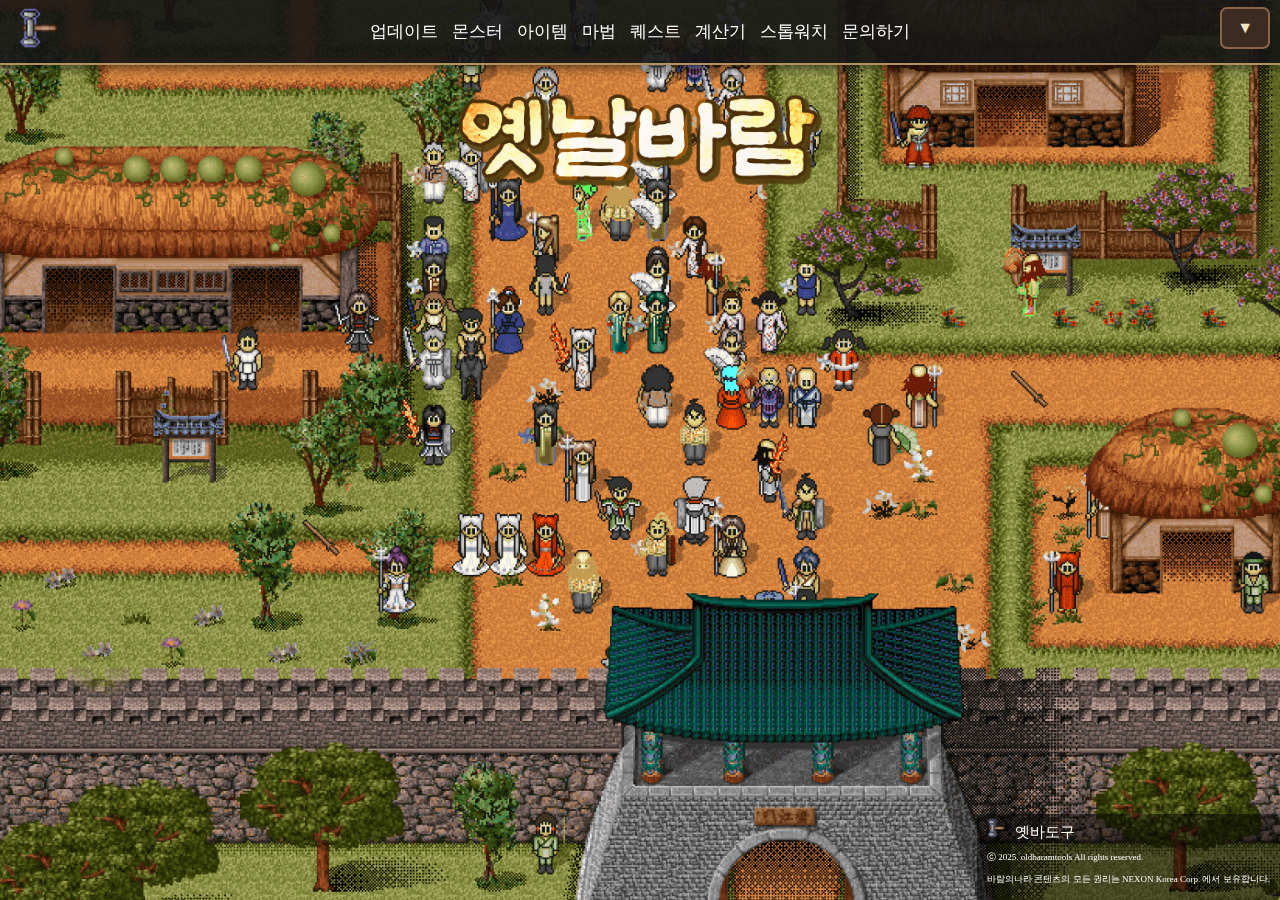
<file: index.html>
<!DOCTYPE html><html lang="ko"><head><meta charset="utf-8"><link href="/48.ico" rel="icon"><meta content="width=620" name="viewport"><meta content="#000000" name="theme-color"><script type="application/ld+json">{
      "@context": "https://schema.org",
      "@type": "WebSite",
      "name": "옛바도구",
      "alternateName": ["옛날바람 도구", "OldBaramTools"],
      "url": "https://oldbaramtools.com/"
    }</script><meta content="옛날바람 몬스터 정보, 마법, 퀘스트, 경험치 계산기" name="description"><meta content="옛날바람, 던전 정보, 몬스터 정보, 한방컷, 마법, 퀘스트, 경험치 계산기, 타이머, 스톱워치" name="keywords"><meta content="옛바도구" property="og:site_name"><meta content="옛바도구 - 옛날바람 도구" property="og:title"><meta content="옛날바람 지역, 던전, 몬스터 정보, 한방컷, 경험치 계산기" property="og:description"><meta content="https://oldbaramtools.com" property="og:url"><meta content="website" property="og:type"><meta content="https://oldbaramtools.com/512.png" property="og:image"><meta content="512" property="og:image:width"><meta content="512" property="og:image:height"><link href="/48.ico" rel="apple-touch-icon"><link href="/manifest.json" rel="manifest"><title>옛바도구 - 옛날바람 도구</title><script defer src="/static/js/main.4d2e5065.js"></script><style type="text/css">.toggle-app-button,body,button{color:#f5e4c3;font-family:굴림,Gulim}.app,body{min-width:576px}body{-webkit-font-smoothing:antialiased;-moz-osx-font-smoothing:grayscale;font-family:-apple-system,BlinkMacSystemFont,Segoe UI,Roboto,Oxygen,Ubuntu,Cantarell,Fira Sans,Droid Sans,Helvetica Neue,sans-serif;background:url(/static/media/back1.775b5a557a0505141bfd.png) no-repeat top fixed;background-size:cover;margin:0}.app{background:rgba(20,20,20,.836);border:2px solid #b39260;border-radius:20px;box-shadow:0 8px 15px rgba(0,0,0,.692);margin:80px auto 20px;max-width:900px;padding:20px}.toggle-app-button,button{background-color:#3b2b20;border:2px solid #8d6346;cursor:pointer;transition:all .3s ease}button{text-shadow:1px 1px 0 #4b3820;border-radius:4px;font-size:14px;padding:7px 9px}button:hover{background-color:#e46a5c;color:#fff}.toggle-app-button{border-radius:7px;font-size:16px;top:7px;padding:10px 15px;position:fixed;right:10px;z-index:999}.title{color:#e8c374;font-size:24px;font-weight:700;margin-bottom:20px;text-align:center;text-shadow:2px 2px 0 #4b3820}.fixed-text-image{height:auto;left:50%;max-width:80%;position:fixed;top:10%;transform:translateX(-50%);width:30%;z-index:-1}.footer{background-color:#00000080;border-radius:5px;bottom:0;color:#fff;font-size:9px;padding:5px 10px;position:fixed;right:0}.footer-img{height:18px;margin-right:10px;width:18px}.footer-text{color:#fff;font-size:15px;font-weight:300}.button-container{gap:15px;margin-top:20px}.button-container,.nav-center,.navbar{display:flex;justify-content:center}.navbar{align-items:center;background:#141414e6;border-bottom:2px solid #b39260;box-shadow:0 4px 10px #00000080;box-sizing:border-box;height:65px;padding:0 65px;position:fixed;top:0;width:100%;z-index:1000}.nav-center{-ms-overflow-style:none;flex-grow:1;overflow-x:auto;white-space:nowrap;scrollbar-color:#b39260 #1e1e1ee6;scrollbar-width:thin}.nav-center::-webkit-scrollbar{display:none;height:3px}.nav-center::-webkit-scrollbar-track{background:#1e1e1ee6;border-radius:3px}.nav-center::-webkit-scrollbar-thumb{background:#b39260;border-radius:3px}.nav-center::-webkit-scrollbar-thumb:hover{background:#d4af7a}.nav-links{display:flex;gap:6px;list-style:none;overflow-x:auto;padding:18px 8px;white-space:nowrap}.nav-links a{border-radius:4px;color:#fff;cursor:pointer;flex-shrink:0;font-size:17px;padding:8px 4px;text-decoration:none;transition:background .3s}@media (max-width:768px){.nav-links a{font-size:20px}}.dropdown-content a:hover,.nav-links a:hover{background:#fff3}.dropdown{display:inline-block;position:relative}.dropdown button{height:100%}.dropdown-content{background:#1e1e1ee6;border:1px solid #b39260;border-radius:4px;box-shadow:0 4px 8px #0000004d;display:none;min-width:150px;position:absolute;right:10;z-index:1}.dropdown-content a{color:#fff;display:block;padding:10px;text-decoration:none;transition:background .3s}.dropdown:hover .dropdown-content{display:block}.main-ico{height:40px;left:18px;position:fixed;top:8px}</style><noscript><link href="/static/css/main.5c9e1729.css" rel="stylesheet"></noscript><link href="/static/css/main.5c9e1729.css" rel="preload" as="style" onload="this.rel='stylesheet'"></head><body style="background-image:url(/back3.png)"><noscript>옛날바람 도구 - 옛날바람, 던전, 몬스터 정보, 마법, 퀘스트, 경험치 계산기, 타이머/스톱워치</noscript><div id="root"><nav class="navbar"><a href="/" data-discover="true"><img alt="옛바도구 아이콘" class="main-ico" src="/48.ico"></a><div class="nav-center"><ul class="nav-links"><li><a href="/update" data-discover="true">업데이트</a></li><li><a href="/monster" data-discover="true">몬스터</a></li><li><a href="/item" data-discover="true">아이템</a></li><li><a href="/magic" data-discover="true">마법</a></li><li><a href="/quest" data-discover="true">퀘스트</a></li><li><a href="/calculator" data-discover="true">계산기</a></li><li><a href="/stopwatch" data-discover="true">스톱워치</a></li><li><a href="/inquiry" data-discover="true">문의하기</a></li></ul></div><button class="toggle-app-button">▼</button></nav><img alt="옛날바람 로고" class="fixed-text-image" src="/logo.png"><div class="app"><h1 class="title">옛날바람 도구</h1><p>각종 데이터 오류와 건의, 질문은</p><p>문의하기, 게시글 댓글, 방명록 또는 디스코드 hashbirdios 로 알려주세요.</p><p>이메일 : oldbaramtools@gmail.com</p><p>감사합니다.</p><div class="button-container"><button>배경화면</button><button>배경 ON</button><button>🔊 ON</button><div class="dropdown"><button>외부 링크</button><div class="dropdown-content"><a href="https://maplestoryworlds.nexon.com/ko/play/e0722cf70d25496b9abd0276215cfdb5/" rel="noopener noreferrer" target="_blank">옛날바람</a><a href="https://discord.com/channels/1295339224643407903/1295861715803570276" rel="noopener noreferrer" target="_blank">디스코드</a><a href="https://gall.dcinside.com/mgallery/board/lists/?id=classicbaram" rel="noopener noreferrer" target="_blank">갤러리</a><a href="https://docs.google.com/spreadsheets/d/1lVUemQA8bf-JL0VXY64Q0rQJ3ibNz6QRtVZL11VGqw4/edit?usp=sharing" rel="noopener noreferrer" target="_blank">몬스터 데이터</a></div></div></div></div><footer class="footer"><img alt="oldbaramtools_logo" class="footer-img" src="/192.png"><span class="footer-text">옛바도구</span><p>ⓒ 2025. oldbaramtools All rights reserved.</p><p>바람의나라 콘텐츠의 모든 권리는 NEXON Korea Corp. 에서 보유합니다.</p></footer></div><script type="text/javascript">/*! loadCSS. [c]2017 Filament Group, Inc. MIT License */
!function(e){"use strict";var n=function(n,t,o){function i(e){if(a.body)return e();setTimeout(function(){i(e)})}function r(){l.addEventListener&&l.removeEventListener("load",r),l.media=o||"all"}var d,a=e.document,l=a.createElement("link");if(t)d=t;else{var f=(a.body||a.getElementsByTagName("head")[0]).childNodes;d=f[f.length-1]}var s=a.styleSheets;l.rel="stylesheet",l.href=n,l.media="only x",i(function(){d.parentNode.insertBefore(l,t?d:d.nextSibling)});var u=function(e){for(var n=l.href,t=s.length;t--;)if(s[t].href===n)return e();setTimeout(function(){u(e)})};return l.addEventListener&&l.addEventListener("load",r),l.onloadcssdefined=u,u(r),l};"undefined"!=typeof exports?exports.loadCSS=n:e.loadCSS=n}("undefined"!=typeof global?global:this);
/*! loadCSS rel=preload polyfill. [c]2017 Filament Group, Inc. MIT License */
!function(t){if(t.loadCSS){var e=loadCSS.relpreload={};if(e.support=function(){try{return t.document.createElement("link").relList.supports("preload")}catch(t){return!1}},e.poly=function(){for(var e=t.document.getElementsByTagName("link"),r=0;r<e.length;r++){var n=e[r];"preload"===n.rel&&"style"===n.getAttribute("as")&&(t.loadCSS(n.href,n,n.getAttribute("media")),n.rel=null)}},!e.support()){e.poly();var r=t.setInterval(e.poly,300);t.addEventListener&&t.addEventListener("load",function(){e.poly(),t.clearInterval(r)}),t.attachEvent&&t.attachEvent("onload",function(){t.clearInterval(r)})}}}(this);</script></body></html>
</file>
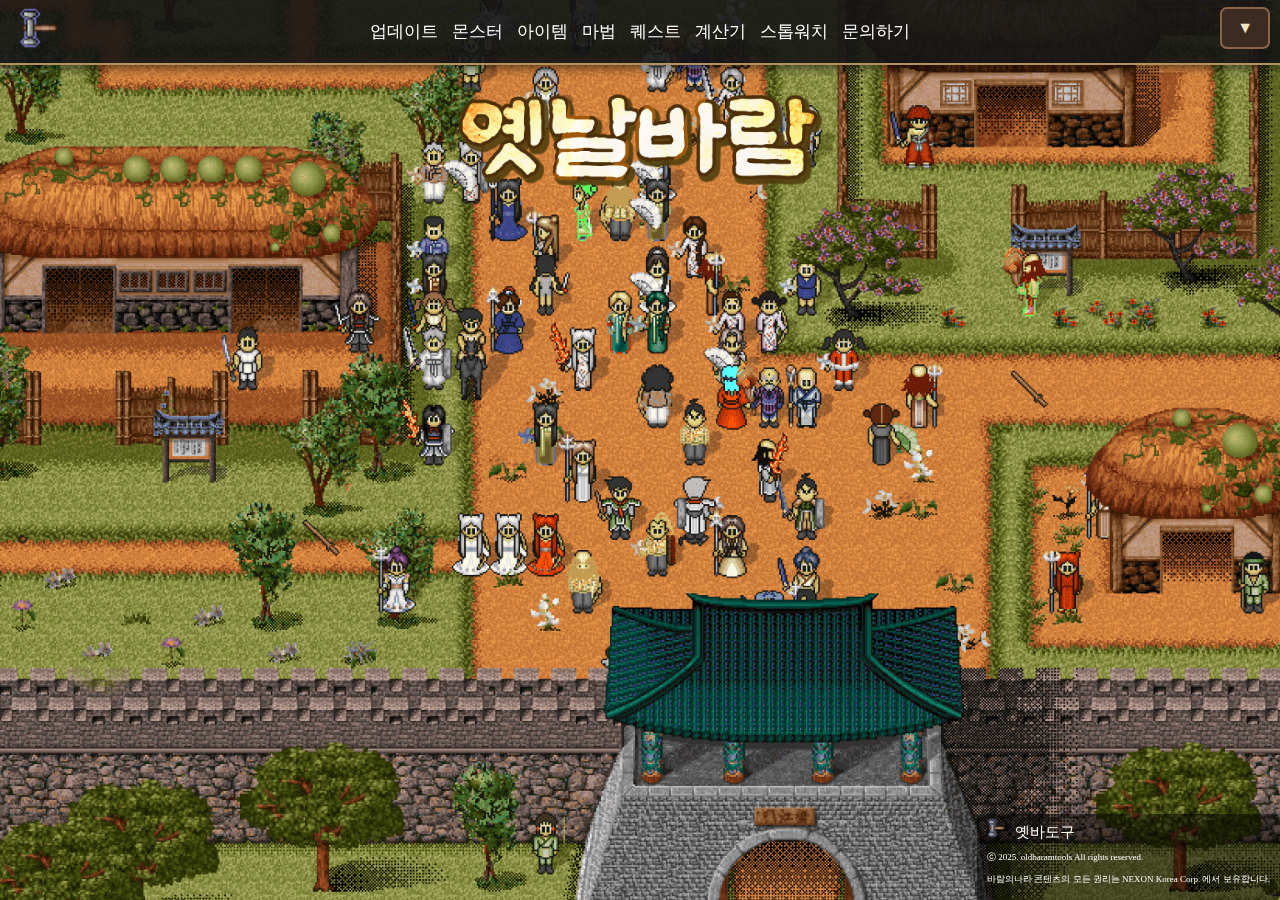
<file: calculator/index.html>
<!DOCTYPE html><html lang="ko"><head><meta charset="utf-8"><link href="/48.ico" rel="icon"><meta content="width=620" name="viewport"><meta content="#000000" name="theme-color"><script type="application/ld+json">{
      "@context": "https://schema.org",
      "@type": "WebSite",
      "name": "옛바도구",
      "alternateName": ["옛날바람 도구", "OldBaramTools"],
      "url": "https://oldbaramtools.com/"
    }</script><meta content="옛날바람 몬스터 정보, 마법, 퀘스트, 경험치 계산기" name="description"><meta content="옛날바람, 던전 정보, 몬스터 정보, 한방컷, 마법, 퀘스트, 경험치 계산기, 타이머, 스톱워치" name="keywords"><meta content="옛바도구" property="og:site_name"><meta content="옛바도구 - 옛날바람 도구" property="og:title"><meta content="옛날바람 지역, 던전, 몬스터 정보, 한방컷, 경험치 계산기" property="og:description"><meta content="https://oldbaramtools.com" property="og:url"><meta content="website" property="og:type"><meta content="https://oldbaramtools.com/512.png" property="og:image"><meta content="512" property="og:image:width"><meta content="512" property="og:image:height"><link href="/48.ico" rel="apple-touch-icon"><link href="/manifest.json" rel="manifest"><title>옛바도구 - 옛날바람 도구</title><script defer src="/static/js/main.4d2e5065.js"></script><style type="text/css">body{-webkit-font-smoothing:antialiased;-moz-osx-font-smoothing:grayscale;font-family:-apple-system,BlinkMacSystemFont,Segoe UI,Roboto,Oxygen,Ubuntu,Cantarell,Fira Sans,Droid Sans,Helvetica Neue,sans-serif;margin:0;background:url(/static/media/back1.775b5a557a0505141bfd.png) no-repeat top fixed;background-size:cover;color:#f5e4c3;font-family:굴림,Gulim;min-width:576px}input[type=number]{-webkit-appearance:textfield;appearance:textfield}input[type=number]::-webkit-inner-spin-button,input[type=number]::-webkit-outer-spin-button{-webkit-appearance:none;margin:0}.app{background:rgba(20,20,20,.836);border:2px solid #b39260;border-radius:20px;box-shadow:0 8px 15px rgba(0,0,0,.692);margin:80px auto 20px;max-width:900px;min-width:576px;padding:20px}.calculator-container{margin:1px auto;max-width:600px;padding:20px}.mode-buttons button,button{background-color:#3b2b20;border:2px solid #8d6346;border-radius:4px;color:#f5e4c3;cursor:pointer;font-family:굴림,Gulim;font-size:14px;padding:7px 9px;text-shadow:1px 1px 0 #4b3820;transition:all .3s ease}.mode-buttons button:hover,button:hover{background-color:#e46a5c;color:#fff}.mode-buttons button.active,button.active{background-color:#b34234;border-color:#e2a572;color:#fff}.toggle-app-button{background-color:#3b2b20;border:2px solid #8d6346;border-radius:7px;color:#f5e4c3;cursor:pointer;font-family:굴림,Gulim;font-size:16px;top:7px;transition:all .3s ease;padding:10px 15px;position:fixed;right:10px;z-index:999}.title{color:#e8c374;font-size:24px;font-weight:700;margin-bottom:20px;text-align:center;text-shadow:2px 2px 0 #4b3820}hr{border:0;border-top:2px solid #8d6346;margin:10px}.mode-buttons{flex-wrap:wrap;margin-top:10px}.exp-inputs,.input-grid{grid-gap:10px;display:grid;gap:10px;grid-template-columns:repeat(2,1fr);margin-bottom:20px;text-align:left}.exp-inputs label,.input-grid label{align-items:center;color:#e8c374;display:flex;font-size:15px;height:100%;text-shadow:1px 1px 0 #4b3820}label{align-items:center;display:flex}.exp-inputs input,.input-grid input{background-color:#3b2b20;border:2px solid #8d6346;border-radius:4px;color:#f5e4c3;font-size:14px;min-width:30%;padding:8px;text-align:center}.exp-inputs input::placeholder,.input-grid input::placeholder{color:#c4a484}.exp-result,.mode-buttons{display:flex;justify-content:start}.mode-buttons{gap:10px;margin-bottom:15px}.exp-result{font-size:16px;margin-top:4px}.header{align-items:center;gap:10px;display:flex;justify-content:center}.fixed-text-image{height:auto;left:50%;max-width:80%;position:fixed;top:10%;transform:translateX(-50%);width:30%;z-index:-1}.footer{background-color:#00000080;border-radius:5px;bottom:0;color:#fff;font-size:9px;padding:5px 10px;position:fixed;right:0}.footer-img{height:18px;margin-right:10px;width:18px}.footer-text{color:#fff;font-size:15px;font-weight:300}.nav-center,.navbar{display:flex;justify-content:center}.navbar{align-items:center;background:#141414e6;border-bottom:2px solid #b39260;box-shadow:0 4px 10px #00000080;box-sizing:border-box;height:65px;padding:0 65px;position:fixed;top:0;width:100%;z-index:1000}.nav-center{-ms-overflow-style:none;flex-grow:1;overflow-x:auto;white-space:nowrap;scrollbar-color:#b39260 #1e1e1ee6;scrollbar-width:thin}.nav-center::-webkit-scrollbar{display:none;height:3px}.nav-center::-webkit-scrollbar-track{background:#1e1e1ee6;border-radius:3px}.nav-center::-webkit-scrollbar-thumb{background:#b39260;border-radius:3px}.nav-center::-webkit-scrollbar-thumb:hover{background:#d4af7a}.nav-links{display:flex;gap:6px;list-style:none;overflow-x:auto;padding:18px 8px;white-space:nowrap}.nav-links a{border-radius:4px;color:#fff;cursor:pointer;flex-shrink:0;font-size:17px;padding:8px 4px;text-decoration:none;transition:background .3s}@media (max-width:768px){.nav-links a{font-size:20px}}.nav-links a:hover{background:#fff3}.main-ico{height:40px;left:18px;position:fixed;top:8px}.between{display:flex;justify-content:space-between}</style><noscript><link href="/static/css/main.5c9e1729.css" rel="stylesheet"></noscript><link href="/static/css/main.5c9e1729.css" rel="preload" as="style" onload="this.rel='stylesheet'"></head><body style="background-image:url(/back3.png)"><noscript>옛날바람 도구 - 옛날바람, 던전, 몬스터 정보, 마법, 퀘스트, 경험치 계산기, 타이머/스톱워치</noscript><div id="root"><nav class="navbar"><a data-discover="true" href="/"><img alt="옛바도구 아이콘" class="main-ico" src="/48.ico"></a><div class="nav-center"><ul class="nav-links"><li><a data-discover="true" href="/update">업데이트</a></li><li><a data-discover="true" href="/monster">몬스터</a></li><li><a data-discover="true" href="/item">아이템</a></li><li><a data-discover="true" href="/magic">마법</a></li><li><a data-discover="true" href="/quest">퀘스트</a></li><li><a data-discover="true" href="/calculator">계산기</a></li><li><a data-discover="true" href="/stopwatch">스톱워치</a></li><li><a data-discover="true" href="/inquiry">문의하기</a></li></ul></div><button class="toggle-app-button">▼</button></nav><img alt="옛날바람 로고" class="fixed-text-image" src="/logo.png"><div class="app"><div class="header"><h1 class="title">경험치 계산기</h1><button class="nav-button">DPS 계산기</button></div><div class="calculator-container"><div class="between"><div class="mode-buttons"><button class="active">전사</button><button class="">도적</button><button class="">주술사</button><button class="">도사</button></div><div class="mode-buttons"><button>체마표</button></div></div><div class="exp-calculator"><div class="mode-buttons"><button>검객</button><button>검제</button><button>검황</button><button>검성</button></div><div class="input-grid"><label for="currentHP">현재 체력</label><label for="targetHP">목표 체력</label><input id="currentHP" name="currentHP" placeholder="현재 체력" type="text" value="0"><input id="targetHP" name="targetHP" placeholder="목표 체력" type="text" value="0"><label for="currentMP">현재 마력</label><label for="targetMP">목표 마력</label><input id="currentMP" name="currentMP" placeholder="현재 마력" type="text" value="0"><input id="targetMP" name="targetMP" placeholder="목표 마력" type="text" value="0"></div><div class="exp-inputs"><label for="expPerHour">시간 당 경험치 (억)</label><input id="expPerHour" name="expPerHour" placeholder="시간 당 경험치" type="number" value=""><label for="expPerLap">바퀴 당 경험치 (억)</label><input id="expPerLap" name="expPerLap" placeholder="바퀴 당 경험치" type="number" value=""></div><hr><div class="results"><p>필요 체력 경험치: 0</p><p class="exp-result">필요 마력 경험치: 0</p><p>필요 경험치: 0</p><p>예상 시간: 0시간 0분</p><p>예상 바퀴 수: 0</p></div></div></div></div><footer class="footer"><img alt="oldbaramtools_logo" class="footer-img" src="/192.png"><span class="footer-text">옛바도구</span><p>ⓒ 2025. oldbaramtools All rights reserved.</p><p>바람의나라 콘텐츠의 모든 권리는 NEXON Korea Corp. 에서 보유합니다.</p></footer></div><script type="text/javascript">/*! loadCSS. [c]2017 Filament Group, Inc. MIT License */
!function(e){"use strict";var n=function(n,t,o){function i(e){if(a.body)return e();setTimeout(function(){i(e)})}function r(){l.addEventListener&&l.removeEventListener("load",r),l.media=o||"all"}var d,a=e.document,l=a.createElement("link");if(t)d=t;else{var f=(a.body||a.getElementsByTagName("head")[0]).childNodes;d=f[f.length-1]}var s=a.styleSheets;l.rel="stylesheet",l.href=n,l.media="only x",i(function(){d.parentNode.insertBefore(l,t?d:d.nextSibling)});var u=function(e){for(var n=l.href,t=s.length;t--;)if(s[t].href===n)return e();setTimeout(function(){u(e)})};return l.addEventListener&&l.addEventListener("load",r),l.onloadcssdefined=u,u(r),l};"undefined"!=typeof exports?exports.loadCSS=n:e.loadCSS=n}("undefined"!=typeof global?global:this);
/*! loadCSS rel=preload polyfill. [c]2017 Filament Group, Inc. MIT License */
!function(t){if(t.loadCSS){var e=loadCSS.relpreload={};if(e.support=function(){try{return t.document.createElement("link").relList.supports("preload")}catch(t){return!1}},e.poly=function(){for(var e=t.document.getElementsByTagName("link"),r=0;r<e.length;r++){var n=e[r];"preload"===n.rel&&"style"===n.getAttribute("as")&&(t.loadCSS(n.href,n,n.getAttribute("media")),n.rel=null)}},!e.support()){e.poly();var r=t.setInterval(e.poly,300);t.addEventListener&&t.addEventListener("load",function(){e.poly(),t.clearInterval(r)}),t.attachEvent&&t.attachEvent("onload",function(){t.clearInterval(r)})}}}(this);</script></body></html>
</file>
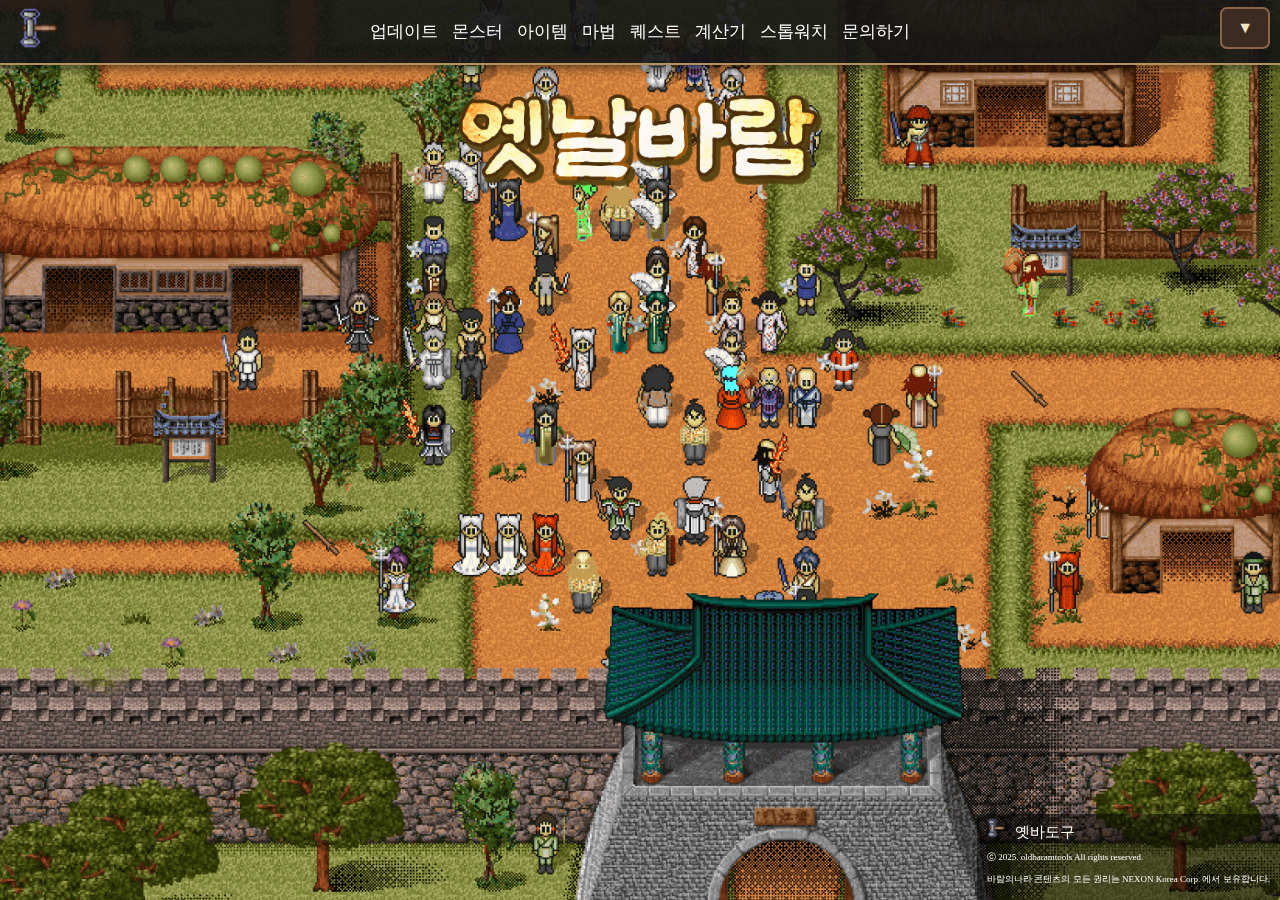
<file: inquiry/index.html>
<!DOCTYPE html><html lang="ko"><head><meta charset="utf-8"><link href="/48.ico" rel="icon"><meta content="width=620" name="viewport"><meta content="#000000" name="theme-color"><script type="application/ld+json">{
      "@context": "https://schema.org",
      "@type": "WebSite",
      "name": "옛바도구",
      "alternateName": ["옛날바람 도구", "OldBaramTools"],
      "url": "https://oldbaramtools.com/"
    }</script><meta content="옛날바람 몬스터 정보, 마법, 퀘스트, 경험치 계산기" name="description"><meta content="옛날바람, 던전 정보, 몬스터 정보, 한방컷, 마법, 퀘스트, 경험치 계산기, 타이머, 스톱워치" name="keywords"><meta content="옛바도구" property="og:site_name"><meta content="옛바도구 - 옛날바람 도구" property="og:title"><meta content="옛날바람 지역, 던전, 몬스터 정보, 한방컷, 경험치 계산기" property="og:description"><meta content="https://oldbaramtools.com" property="og:url"><meta content="website" property="og:type"><meta content="https://oldbaramtools.com/512.png" property="og:image"><meta content="512" property="og:image:width"><meta content="512" property="og:image:height"><link href="/48.ico" rel="apple-touch-icon"><link href="/manifest.json" rel="manifest"><title>옛바도구 - 옛날바람 도구</title><script defer src="/static/js/main.4d2e5065.js"></script><style type="text/css">.toggle-app-button,body,button{color:#f5e4c3;font-family:굴림,Gulim}.app,body{min-width:576px}body{-webkit-font-smoothing:antialiased;-moz-osx-font-smoothing:grayscale;font-family:-apple-system,BlinkMacSystemFont,Segoe UI,Roboto,Oxygen,Ubuntu,Cantarell,Fira Sans,Droid Sans,Helvetica Neue,sans-serif;background:url(/static/media/back1.775b5a557a0505141bfd.png) no-repeat top fixed;background-size:cover;margin:0}.app{background:rgba(20,20,20,.836);border:2px solid #b39260;border-radius:20px;box-shadow:0 8px 15px rgba(0,0,0,.692);margin:80px auto 20px;max-width:900px;padding:20px}.toggle-app-button,button{background-color:#3b2b20;border:2px solid #8d6346;cursor:pointer;transition:all .3s ease}button{text-shadow:1px 1px 0 #4b3820;border-radius:4px;font-size:14px;padding:7px 9px}button:hover{background-color:#e46a5c;color:#fff}.toggle-app-button{border-radius:7px;font-size:16px;top:7px;padding:10px 15px;position:fixed;right:10px;z-index:999}.title{color:#e8c374;font-size:24px;font-weight:700;margin-bottom:20px;text-align:center;text-shadow:2px 2px 0 #4b3820}.fixed-text-image{height:auto;left:50%;max-width:80%;position:fixed;top:10%;transform:translateX(-50%);width:30%;z-index:-1}.footer{background-color:#00000080;border-radius:5px;bottom:0;color:#fff;font-size:9px;padding:5px 10px;position:fixed;right:0}.footer-img{height:18px;margin-right:10px;width:18px}.footer-text{color:#fff;font-size:15px;font-weight:300}.nav-center,.navbar{display:flex;justify-content:center}.navbar{align-items:center;background:#141414e6;border-bottom:2px solid #b39260;box-shadow:0 4px 10px #00000080;box-sizing:border-box;height:65px;padding:0 65px;position:fixed;top:0;width:100%;z-index:1000}.nav-center{-ms-overflow-style:none;flex-grow:1;overflow-x:auto;white-space:nowrap;scrollbar-color:#b39260 #1e1e1ee6;scrollbar-width:thin}.nav-center::-webkit-scrollbar{display:none;height:3px}.nav-center::-webkit-scrollbar-track{background:#1e1e1ee6;border-radius:3px}.nav-center::-webkit-scrollbar-thumb{background:#b39260;border-radius:3px}.nav-center::-webkit-scrollbar-thumb:hover{background:#d4af7a}.nav-links{display:flex;gap:6px;list-style:none;overflow-x:auto;padding:18px 8px;white-space:nowrap}.nav-links a{border-radius:4px;color:#fff;cursor:pointer;flex-shrink:0;font-size:17px;padding:8px 4px;text-decoration:none;transition:background .3s}@media (max-width:768px){.nav-links a{font-size:20px}}.nav-links a:hover{background:#fff3}.main-ico{height:40px;left:18px;position:fixed;top:8px}.write-div{display:flex;justify-content:end;margin:auto}.write-btn:hover{background:#8c6f45}.inquiry-list{border-radius:10px;margin:10px auto auto}</style><noscript><link href="/static/css/main.5c9e1729.css" rel="stylesheet"></noscript><link href="/static/css/main.5c9e1729.css" rel="preload" as="style" onload="this.rel='stylesheet'"></head><body style="background-image:url(/back3.png)"><noscript>옛날바람 도구 - 옛날바람, 던전, 몬스터 정보, 마법, 퀘스트, 경험치 계산기, 타이머/스톱워치</noscript><div id="root"><nav class="navbar"><a data-discover="true" href="/"><img alt="옛바도구 아이콘" class="main-ico" src="/48.ico"></a><div class="nav-center"><ul class="nav-links"><li><a data-discover="true" href="/update">업데이트</a></li><li><a data-discover="true" href="/monster">몬스터</a></li><li><a data-discover="true" href="/item">아이템</a></li><li><a data-discover="true" href="/magic">마법</a></li><li><a data-discover="true" href="/quest">퀘스트</a></li><li><a data-discover="true" href="/calculator">계산기</a></li><li><a data-discover="true" href="/stopwatch">스톱워치</a></li><li><a data-discover="true" href="/inquiry">문의하기</a></li></ul></div><button class="toggle-app-button">▼</button></nav><img alt="옛날바람 로고" class="fixed-text-image" src="/logo.png"><div class="app"><h2 class="title">문의하기</h2><div class="notice"><p>데이터 오류, 건의 사항 등을 남겨주세요.</p></div><div class="write-div"><button class="write-btn">문의글 작성</button></div><div class="inquiry-list"><p>등록된 문의글이 없습니다.</p></div></div><footer class="footer"><img alt="oldbaramtools_logo" class="footer-img" src="/192.png"><span class="footer-text">옛바도구</span><p>ⓒ 2025. oldbaramtools All rights reserved.</p><p>바람의나라 콘텐츠의 모든 권리는 NEXON Korea Corp. 에서 보유합니다.</p></footer></div><script type="text/javascript">/*! loadCSS. [c]2017 Filament Group, Inc. MIT License */
!function(e){"use strict";var n=function(n,t,o){function i(e){if(a.body)return e();setTimeout(function(){i(e)})}function r(){l.addEventListener&&l.removeEventListener("load",r),l.media=o||"all"}var d,a=e.document,l=a.createElement("link");if(t)d=t;else{var f=(a.body||a.getElementsByTagName("head")[0]).childNodes;d=f[f.length-1]}var s=a.styleSheets;l.rel="stylesheet",l.href=n,l.media="only x",i(function(){d.parentNode.insertBefore(l,t?d:d.nextSibling)});var u=function(e){for(var n=l.href,t=s.length;t--;)if(s[t].href===n)return e();setTimeout(function(){u(e)})};return l.addEventListener&&l.addEventListener("load",r),l.onloadcssdefined=u,u(r),l};"undefined"!=typeof exports?exports.loadCSS=n:e.loadCSS=n}("undefined"!=typeof global?global:this);
/*! loadCSS rel=preload polyfill. [c]2017 Filament Group, Inc. MIT License */
!function(t){if(t.loadCSS){var e=loadCSS.relpreload={};if(e.support=function(){try{return t.document.createElement("link").relList.supports("preload")}catch(t){return!1}},e.poly=function(){for(var e=t.document.getElementsByTagName("link"),r=0;r<e.length;r++){var n=e[r];"preload"===n.rel&&"style"===n.getAttribute("as")&&(t.loadCSS(n.href,n,n.getAttribute("media")),n.rel=null)}},!e.support()){e.poly();var r=t.setInterval(e.poly,300);t.addEventListener&&t.addEventListener("load",function(){e.poly(),t.clearInterval(r)}),t.attachEvent&&t.attachEvent("onload",function(){t.clearInterval(r)})}}}(this);</script></body></html>
</file>
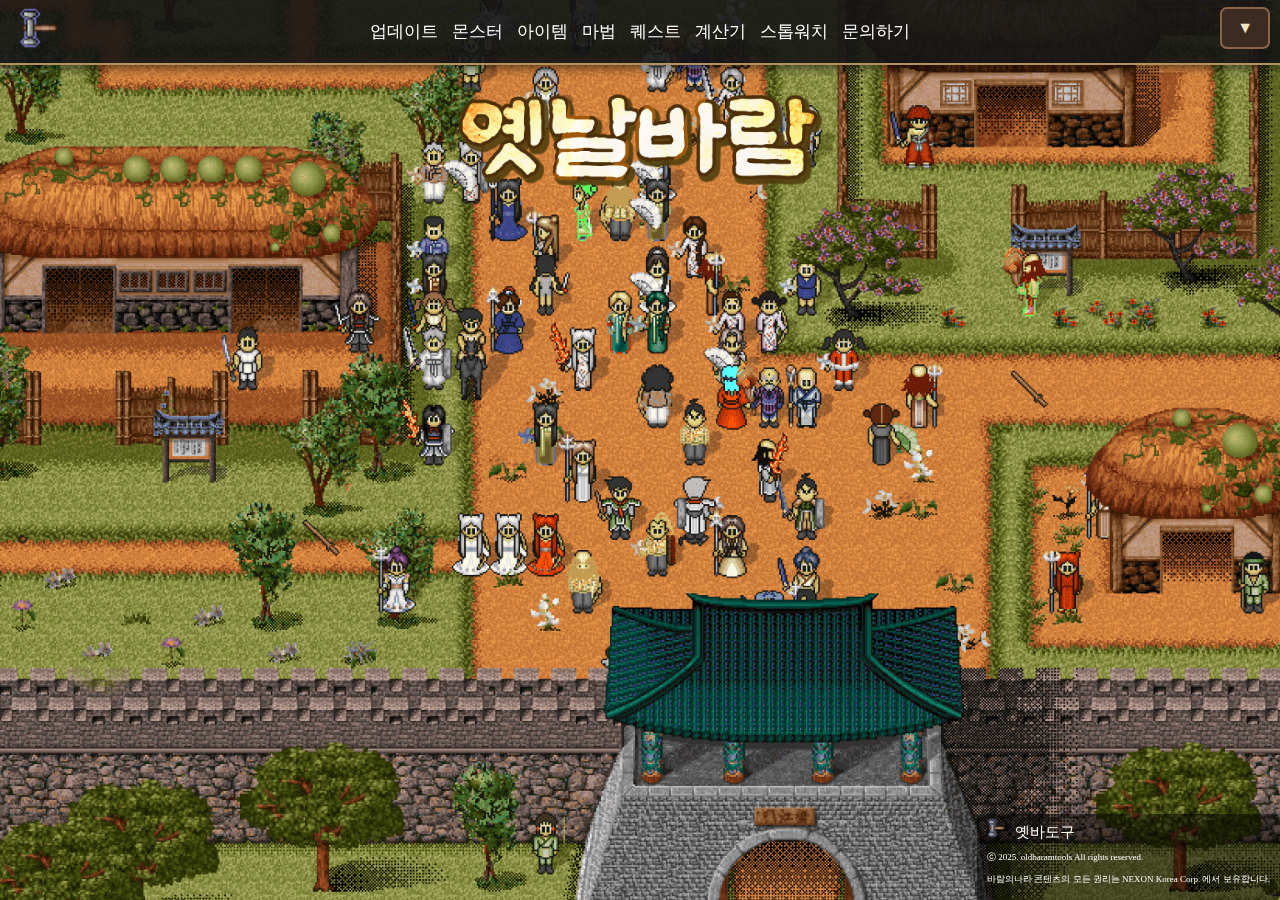
<file: magic/index.html>
<!DOCTYPE html><html lang="ko"><head><meta charset="utf-8"><link href="/48.ico" rel="icon"><meta content="width=620" name="viewport"><meta content="#000000" name="theme-color"><script type="application/ld+json">{
      "@context": "https://schema.org",
      "@type": "WebSite",
      "name": "옛바도구",
      "alternateName": ["옛날바람 도구", "OldBaramTools"],
      "url": "https://oldbaramtools.com/"
    }</script><meta content="옛날바람 몬스터 정보, 마법, 퀘스트, 경험치 계산기" name="description"><meta content="옛날바람, 던전 정보, 몬스터 정보, 한방컷, 마법, 퀘스트, 경험치 계산기, 타이머, 스톱워치" name="keywords"><meta content="옛바도구" property="og:site_name"><meta content="옛바도구 - 옛날바람 도구" property="og:title"><meta content="옛날바람 지역, 던전, 몬스터 정보, 한방컷, 경험치 계산기" property="og:description"><meta content="https://oldbaramtools.com" property="og:url"><meta content="website" property="og:type"><meta content="https://oldbaramtools.com/512.png" property="og:image"><meta content="512" property="og:image:width"><meta content="512" property="og:image:height"><link href="/48.ico" rel="apple-touch-icon"><link href="/manifest.json" rel="manifest"><title>옛바도구 - 옛날바람 도구</title><script defer src="/static/js/main.4d2e5065.js"></script><style type="text/css">.app,body{min-width:576px}body{-webkit-font-smoothing:antialiased;-moz-osx-font-smoothing:grayscale;font-family:-apple-system,BlinkMacSystemFont,Segoe UI,Roboto,Oxygen,Ubuntu,Cantarell,Fira Sans,Droid Sans,Helvetica Neue,sans-serif;background:url(/static/media/back1.775b5a557a0505141bfd.png) no-repeat top fixed;background-size:cover;color:#f5e4c3;font-family:굴림,Gulim;margin:0}.app{background:rgba(20,20,20,.836);border:2px solid #b39260;border-radius:20px;box-shadow:0 8px 15px rgba(0,0,0,.692);margin:80px auto 20px;max-width:900px;padding:20px}.dungeon-button,.toggle-app-button,button{background-color:#3b2b20;border:2px solid #8d6346;color:#f5e4c3;cursor:pointer;font-family:굴림,Gulim;transition:all .3s ease}.dungeon-button,button{text-shadow:1px 1px 0 #4b3820;border-radius:4px;font-size:14px;padding:7px 9px}.dungeon-button:hover,button:hover{background-color:#e46a5c;color:#fff}.dungeon-button.active,button.active{background-color:#b34234;border-color:#e2a572;color:#fff}.toggle-app-button{border-radius:7px;font-size:16px;top:7px;padding:10px 15px;position:fixed;right:10px;z-index:999}.title{color:#e8c374;font-size:24px;font-weight:700;margin-bottom:20px;text-align:center;text-shadow:2px 2px 0 #4b3820}.magic-details{background:#1e140ae6;border:2px solid #b39260;border-radius:10px;margin-top:10px;padding:16px;text-align:left}.magic-item{border-bottom:1px solid #8d6346;color:#c4a484;font-size:14px;padding:10px}.magic-item h3{color:#e8c374;font-size:18px;font-weight:700}.dungeon-buttons{display:flex;flex-wrap:wrap;gap:10px;justify-content:center;margin-bottom:10px;margin-top:10px}.fixed-text-image{height:auto;left:50%;max-width:80%;position:fixed;top:10%;transform:translateX(-50%);width:30%;z-index:-1}.footer{background-color:#00000080;border-radius:5px;bottom:0;color:#fff;font-size:9px;padding:5px 10px;position:fixed;right:0}.footer-img{height:18px;margin-right:10px;width:18px}.footer-text{color:#fff;font-size:15px;font-weight:300}.nav-center,.navbar{display:flex;justify-content:center}.navbar{align-items:center;background:#141414e6;border-bottom:2px solid #b39260;box-shadow:0 4px 10px #00000080;box-sizing:border-box;height:65px;padding:0 65px;position:fixed;top:0;width:100%;z-index:1000}.nav-center{-ms-overflow-style:none;flex-grow:1;overflow-x:auto;white-space:nowrap;scrollbar-color:#b39260 #1e1e1ee6;scrollbar-width:thin}.nav-center::-webkit-scrollbar{display:none;height:3px}.nav-center::-webkit-scrollbar-track{background:#1e1e1ee6;border-radius:3px}.nav-center::-webkit-scrollbar-thumb{background:#b39260;border-radius:3px}.nav-center::-webkit-scrollbar-thumb:hover{background:#d4af7a}.nav-links{display:flex;gap:6px;list-style:none;overflow-x:auto;padding:18px 8px;white-space:nowrap}.nav-links a{border-radius:4px;color:#fff;cursor:pointer;flex-shrink:0;font-size:17px;padding:8px 4px;text-decoration:none;transition:background .3s}@media (max-width:768px){.nav-links a{font-size:20px}}.nav-links a:hover{background:#fff3}.main-ico{height:40px;left:18px;position:fixed;top:8px}</style><noscript><link href="/static/css/main.5c9e1729.css" rel="stylesheet"></noscript><link href="/static/css/main.5c9e1729.css" rel="preload" as="style" onload="this.rel='stylesheet'"></head><body style="background-image:url(/back3.png)"><noscript>옛날바람 도구 - 옛날바람, 던전, 몬스터 정보, 마법, 퀘스트, 경험치 계산기, 타이머/스톱워치</noscript><div id="root"><nav class="navbar"><a data-discover="true" href="/"><img alt="옛바도구 아이콘" class="main-ico" src="/48.ico"></a><div class="nav-center"><ul class="nav-links"><li><a data-discover="true" href="/update">업데이트</a></li><li><a data-discover="true" href="/monster">몬스터</a></li><li><a data-discover="true" href="/item">아이템</a></li><li><a data-discover="true" href="/magic">마법</a></li><li><a data-discover="true" href="/quest">퀘스트</a></li><li><a data-discover="true" href="/calculator">계산기</a></li><li><a data-discover="true" href="/stopwatch">스톱워치</a></li><li><a data-discover="true" href="/inquiry">문의하기</a></li></ul></div><button class="toggle-app-button">▼</button></nav><img alt="옛날바람 로고" class="fixed-text-image" src="/logo.png"><div class="app"><h1 class="title">마법 정보</h1><div class="dungeon-buttons"><button class="dungeon-button active">공용</button><button class="dungeon-button">전사</button><button class="dungeon-button">도적</button><button class="dungeon-button">주술사</button><button class="dungeon-button">도사</button></div><div><div class="magic-details"><ul><li class="magic-item"><h3>비영사천문 (Lv. 5)</h3><p>동, 서, 남, 북 이동</p><p class="materials">마법 재료: 도토리 10개, 토끼고기 5개</p></li><li class="magic-item"><h3>성황령 (Lv. 5)</h3><p>유령상태에서 성황령으로 이동</p><p class="materials">마법 재료: 도토리 10개, 토끼고기 5개</p></li><li class="magic-item"><h3>물품감정 (Lv. 5)</h3><p>소지한 물건 확인</p><p class="materials">마법 재료: 도토리 10개, 토끼고기 5개</p></li></ul></div></div></div><footer class="footer"><img alt="oldbaramtools_logo" class="footer-img" src="/192.png"><span class="footer-text">옛바도구</span><p>ⓒ 2025. oldbaramtools All rights reserved.</p><p>바람의나라 콘텐츠의 모든 권리는 NEXON Korea Corp. 에서 보유합니다.</p></footer></div><script type="text/javascript">/*! loadCSS. [c]2017 Filament Group, Inc. MIT License */
!function(e){"use strict";var n=function(n,t,o){function i(e){if(a.body)return e();setTimeout(function(){i(e)})}function r(){l.addEventListener&&l.removeEventListener("load",r),l.media=o||"all"}var d,a=e.document,l=a.createElement("link");if(t)d=t;else{var f=(a.body||a.getElementsByTagName("head")[0]).childNodes;d=f[f.length-1]}var s=a.styleSheets;l.rel="stylesheet",l.href=n,l.media="only x",i(function(){d.parentNode.insertBefore(l,t?d:d.nextSibling)});var u=function(e){for(var n=l.href,t=s.length;t--;)if(s[t].href===n)return e();setTimeout(function(){u(e)})};return l.addEventListener&&l.addEventListener("load",r),l.onloadcssdefined=u,u(r),l};"undefined"!=typeof exports?exports.loadCSS=n:e.loadCSS=n}("undefined"!=typeof global?global:this);
/*! loadCSS rel=preload polyfill. [c]2017 Filament Group, Inc. MIT License */
!function(t){if(t.loadCSS){var e=loadCSS.relpreload={};if(e.support=function(){try{return t.document.createElement("link").relList.supports("preload")}catch(t){return!1}},e.poly=function(){for(var e=t.document.getElementsByTagName("link"),r=0;r<e.length;r++){var n=e[r];"preload"===n.rel&&"style"===n.getAttribute("as")&&(t.loadCSS(n.href,n,n.getAttribute("media")),n.rel=null)}},!e.support()){e.poly();var r=t.setInterval(e.poly,300);t.addEventListener&&t.addEventListener("load",function(){e.poly(),t.clearInterval(r)}),t.attachEvent&&t.attachEvent("onload",function(){t.clearInterval(r)})}}}(this);</script></body></html>
</file>
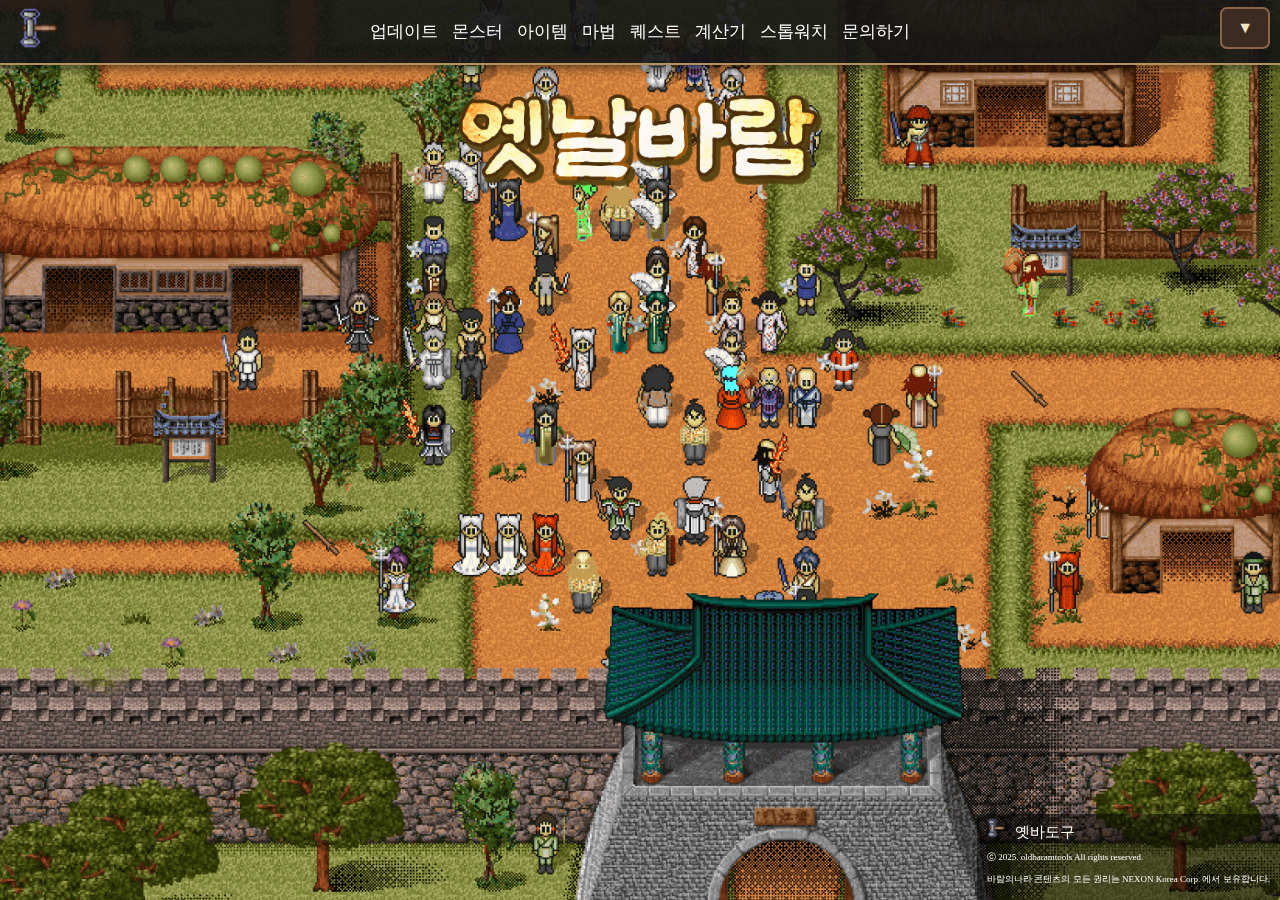
<file: monster/index.html>
<!DOCTYPE html><html lang="ko"><head><meta charset="utf-8"><link href="/48.ico" rel="icon"><meta content="width=620" name="viewport"><meta content="#000000" name="theme-color"><script type="application/ld+json">{
      "@context": "https://schema.org",
      "@type": "WebSite",
      "name": "옛바도구",
      "alternateName": ["옛날바람 도구", "OldBaramTools"],
      "url": "https://oldbaramtools.com/"
    }</script><meta content="옛날바람 몬스터 정보, 마법, 퀘스트, 경험치 계산기" name="description"><meta content="옛날바람, 던전 정보, 몬스터 정보, 한방컷, 마법, 퀘스트, 경험치 계산기, 타이머, 스톱워치" name="keywords"><meta content="옛바도구" property="og:site_name"><meta content="옛바도구 - 옛날바람 도구" property="og:title"><meta content="옛날바람 지역, 던전, 몬스터 정보, 한방컷, 경험치 계산기" property="og:description"><meta content="https://oldbaramtools.com" property="og:url"><meta content="website" property="og:type"><meta content="https://oldbaramtools.com/512.png" property="og:image"><meta content="512" property="og:image:width"><meta content="512" property="og:image:height"><link href="/48.ico" rel="apple-touch-icon"><link href="/manifest.json" rel="manifest"><title>옛바도구 - 옛날바람 도구</title><script defer src="/static/js/main.4d2e5065.js"></script><style type="text/css">body,select{color:#f5e4c3}.app,body{min-width:576px}body{-webkit-font-smoothing:antialiased;-moz-osx-font-smoothing:grayscale;font-family:-apple-system,BlinkMacSystemFont,Segoe UI,Roboto,Oxygen,Ubuntu,Cantarell,Fira Sans,Droid Sans,Helvetica Neue,sans-serif;background:url(/static/media/back1.775b5a557a0505141bfd.png) no-repeat top fixed;background-size:cover;font-family:굴림,Gulim;margin:0}.app{background:rgba(20,20,20,.836);border:2px solid #b39260;border-radius:20px;box-shadow:0 8px 15px rgba(0,0,0,.692);margin:80px auto 20px;max-width:900px;padding:20px}.drop-check{display:flex;font-size:14.5px;justify-content:space-between;margin-bottom:8px}.gap-10{display:flex;gap:10px}.dungeon-button,.toggle-app-button,button{background-color:#3b2b20;border:2px solid #8d6346;color:#f5e4c3;cursor:pointer;font-family:굴림,Gulim;transition:all .3s ease}.dungeon-button,button{text-shadow:1px 1px 0 #4b3820;border-radius:4px;font-size:14px;padding:7px 9px}.dungeon-button:hover,button:hover{background-color:#e46a5c;color:#fff}.toggle-app-button{border-radius:7px;font-size:16px;top:7px;padding:10px 15px;position:fixed;right:10px;z-index:999}.title{color:#e8c374;font-size:24px;font-weight:700;margin-bottom:20px;text-align:center;text-shadow:2px 2px 0 #4b3820}hr{border:0;border-top:2px solid #8d6346;margin:10px}.dungeon-buttons{display:flex;flex-wrap:wrap;gap:10px;justify-content:center;margin-bottom:10px;margin-top:10px}.header,label{align-items:center;display:flex}.header{gap:10px;justify-content:center}select{border:2px solid #8d6346;border-radius:4px;cursor:pointer;font-size:14px;padding:2px;text-align:center;transition:all .3s ease;background-color:#16110d;width:120px}select:hover{background-color:#2e2118}select:focus{border-color:#e2a572;box-shadow:0 0 5px #e2a57280;outline:0}option{background-color:#3b2b20;color:#f5e4c3;padding:5px}select option:checked{background-color:#201313;color:#fff}.debuffs{display:flex;flex-wrap:wrap;gap:5px;justify-content:center;margin-top:10px}.checkbox-container{align-items:center;color:#f5e4c3;cursor:pointer;display:flex;font-size:13px;text-shadow:1px 1px 0 #4b3820;-webkit-user-select:none;user-select:none}.checkbox-container input{display:none}.checkbox-custom{align-items:center;background-color:#3b2b20;border:2px solid #8d6346;border-radius:7px;display:flex;height:17px;justify-content:center;margin-right:3px;position:relative;transition:all .3s ease;width:17px}.checkbox-custom:after{color:#e8c374;content:"\2714";display:none;font-size:14px}.checkbox-container input:checked+.checkbox-custom{background-color:#b34234;border-color:#e2a572}.checkbox-container input:checked+.checkbox-custom:after{display:block}.checkbox-container:hover .checkbox-custom{background-color:#5a4433}.fixed-text-image{height:auto;left:50%;max-width:80%;position:fixed;top:10%;transform:translateX(-50%);width:30%;z-index:-1}.footer{background-color:#00000080;border-radius:5px;bottom:0;color:#fff;font-size:9px;padding:5px 10px;position:fixed;right:0}.footer-img{height:18px;margin-right:10px;width:18px}.footer-text{color:#fff;font-size:15px;font-weight:300}.nav-center,.navbar{display:flex;justify-content:center}.navbar{align-items:center;background:#141414e6;border-bottom:2px solid #b39260;box-shadow:0 4px 10px #00000080;box-sizing:border-box;height:65px;padding:0 65px;position:fixed;top:0;width:100%;z-index:1000}.nav-center{-ms-overflow-style:none;flex-grow:1;overflow-x:auto;white-space:nowrap;scrollbar-color:#b39260 #1e1e1ee6;scrollbar-width:thin}.nav-center::-webkit-scrollbar{display:none;height:3px}.nav-center::-webkit-scrollbar-track{background:#1e1e1ee6;border-radius:3px}.nav-center::-webkit-scrollbar-thumb{background:#b39260;border-radius:3px}.nav-center::-webkit-scrollbar-thumb:hover{background:#d4af7a}.nav-links{display:flex;gap:6px;list-style:none;overflow-x:auto;padding:18px 8px;white-space:nowrap}.nav-links a{border-radius:4px;color:#fff;cursor:pointer;flex-shrink:0;font-size:17px;padding:8px 4px;text-decoration:none;transition:background .3s}@media (max-width:768px){.nav-links a{font-size:20px}}.nav-links a:hover{background:#fff3}.main-ico{height:40px;left:18px;position:fixed;top:8px}</style><noscript><link href="/static/css/main.5c9e1729.css" rel="stylesheet"></noscript><link href="/static/css/main.5c9e1729.css" rel="preload" as="style" onload="this.rel='stylesheet'"></head><body style="background-image:url(/back3.png)"><noscript>옛날바람 도구 - 옛날바람, 던전, 몬스터 정보, 마법, 퀘스트, 경험치 계산기, 타이머/스톱워치</noscript><div id="root"><nav class="navbar"><a data-discover="true" href="/"><img alt="옛바도구 아이콘" class="main-ico" src="/48.ico"></a><div class="nav-center"><ul class="nav-links"><li><a data-discover="true" href="/update">업데이트</a></li><li><a data-discover="true" href="/monster">몬스터</a></li><li><a data-discover="true" href="/item">아이템</a></li><li><a data-discover="true" href="/magic">마법</a></li><li><a data-discover="true" href="/quest">퀘스트</a></li><li><a data-discover="true" href="/calculator">계산기</a></li><li><a data-discover="true" href="/stopwatch">스톱워치</a></li><li><a data-discover="true" href="/inquiry">문의하기</a></li></ul></div><button class="toggle-app-button">▼</button></nav><img alt="옛날바람 로고" class="fixed-text-image" src="/logo.png"><div class="app"><div class="header"><h1 class="title">몬스터 정보</h1><button class="nav-button">드롭아이템 검색</button><button class="nav-button">미출시 지역</button></div><div class="dungeon-buttons"><button class="dungeon-button">부여</button><button class="dungeon-button">12지신</button><button class="dungeon-button">산적/극지방</button><button class="dungeon-button">북방대초원</button><button class="dungeon-button">일본</button><button class="dungeon-button">용궁</button><button class="dungeon-button">중국북부</button></div><div class="marginbottom"></div><div class="debuffs"><label class="checkbox-container"><input id="curse" type="checkbox"><span class="checkbox-custom"></span>저주</label><label class="checkbox-container"><input id="soul" type="checkbox"><span class="checkbox-custom"></span>혼마술</label><label class="checkbox-container"><input id="magicSlow" type="checkbox"><span class="checkbox-custom"></span>마기지체</label><label class="checkbox-container"><input id="rupture" type="checkbox"><span class="checkbox-custom"></span>파력무참진</label><label class="checkbox-container"><input id="blade" type="checkbox"><span class="checkbox-custom"></span>이기어검술</label><label class="checkbox-container"><input id="intangible" type="checkbox"><span class="checkbox-custom"></span>무형술</label><label class="checkbox-container"><input id="jinbaekhor" type="checkbox"><span class="checkbox-custom"></span>진백호령</label></div><div class="debuffs"><label class="checkbox-container"><input id="skill1" type="checkbox"><span class="checkbox-custom"></span>필/건/백</label><label class="checkbox-container"><input id="skill2" type="checkbox"><span class="checkbox-custom"></span>동귀어진</label><label class="checkbox-container"><input id="skill3" type="checkbox"><span class="checkbox-custom"></span>어검술</label><label class="checkbox-container"><input id="skill4" type="checkbox"><span class="checkbox-custom"></span>쇄/초혼비무</label><label class="checkbox-container"><input id="skill5" type="checkbox"><span class="checkbox-custom"></span>헬파이어</label><label class="checkbox-container"><input id="skill6" type="checkbox"><span class="checkbox-custom"></span>지폭지술</label><label class="checkbox-container"><input id="skill7" type="checkbox"><span class="checkbox-custom"></span>백호검무</label><div>|</div><label class="checkbox-container"><input id="heal1" type="checkbox"><span class="checkbox-custom"></span>태양의기원</label><label class="checkbox-container"><input id="heal2" type="checkbox"><span class="checkbox-custom"></span>생명의기원</label><label class="checkbox-container"><input id="heal3" type="checkbox"><span class="checkbox-custom"></span>신령의기원</label></div><hr><div class="drop-check"><div class="gap-10"><select id="select-health"><option value="" disabled>체력을 선택하세요</option><option value="min">최저 체력</option><option value="base">기준 체력</option><option value="max" selected>최대 체력</option></select><select id="select-kill"><option value="" disabled>킬 컷</option><option value="1" selected>1킬</option><option value="2">2킬</option><option value="3">3킬</option></select></div><label class="checkbox-container" id="show-dropitems"><input id="show-dropitems-checkbox" type="checkbox"><span class="checkbox-custom"></span>드롭 아이템 보기</label></div></div><footer class="footer"><img alt="oldbaramtools_logo" class="footer-img" src="/192.png"><span class="footer-text">옛바도구</span><p>ⓒ 2025. oldbaramtools All rights reserved.</p><p>바람의나라 콘텐츠의 모든 권리는 NEXON Korea Corp. 에서 보유합니다.</p></footer></div><script type="text/javascript">/*! loadCSS. [c]2017 Filament Group, Inc. MIT License */
!function(e){"use strict";var n=function(n,t,o){function i(e){if(a.body)return e();setTimeout(function(){i(e)})}function r(){l.addEventListener&&l.removeEventListener("load",r),l.media=o||"all"}var d,a=e.document,l=a.createElement("link");if(t)d=t;else{var f=(a.body||a.getElementsByTagName("head")[0]).childNodes;d=f[f.length-1]}var s=a.styleSheets;l.rel="stylesheet",l.href=n,l.media="only x",i(function(){d.parentNode.insertBefore(l,t?d:d.nextSibling)});var u=function(e){for(var n=l.href,t=s.length;t--;)if(s[t].href===n)return e();setTimeout(function(){u(e)})};return l.addEventListener&&l.addEventListener("load",r),l.onloadcssdefined=u,u(r),l};"undefined"!=typeof exports?exports.loadCSS=n:e.loadCSS=n}("undefined"!=typeof global?global:this);
/*! loadCSS rel=preload polyfill. [c]2017 Filament Group, Inc. MIT License */
!function(t){if(t.loadCSS){var e=loadCSS.relpreload={};if(e.support=function(){try{return t.document.createElement("link").relList.supports("preload")}catch(t){return!1}},e.poly=function(){for(var e=t.document.getElementsByTagName("link"),r=0;r<e.length;r++){var n=e[r];"preload"===n.rel&&"style"===n.getAttribute("as")&&(t.loadCSS(n.href,n,n.getAttribute("media")),n.rel=null)}},!e.support()){e.poly();var r=t.setInterval(e.poly,300);t.addEventListener&&t.addEventListener("load",function(){e.poly(),t.clearInterval(r)}),t.attachEvent&&t.attachEvent("onload",function(){t.clearInterval(r)})}}}(this);</script></body></html>
</file>
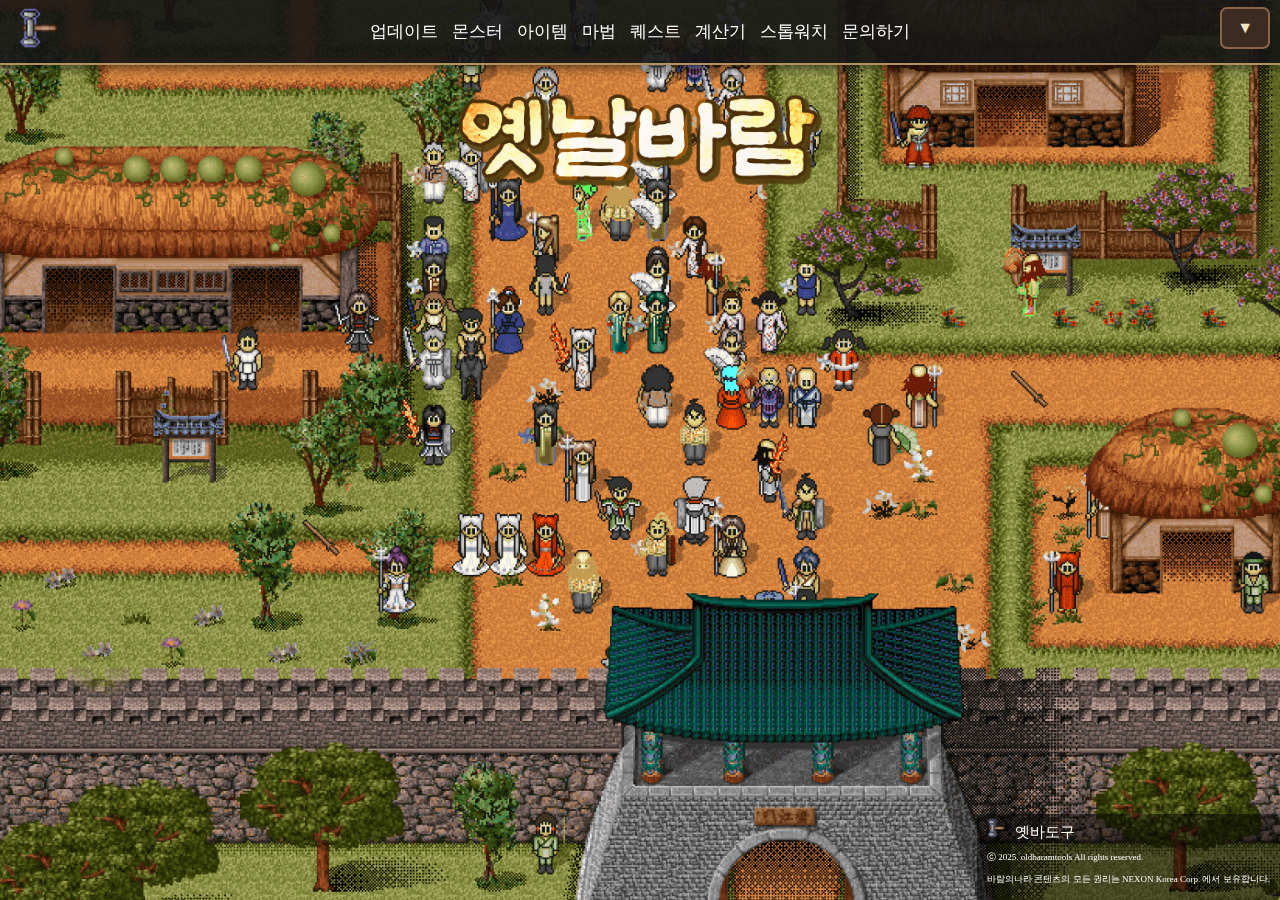
<file: quest/index.html>
<!DOCTYPE html><html lang="ko"><head><meta charset="utf-8"><link href="/48.ico" rel="icon"><meta content="width=620" name="viewport"><meta content="#000000" name="theme-color"><script type="application/ld+json">{
      "@context": "https://schema.org",
      "@type": "WebSite",
      "name": "옛바도구",
      "alternateName": ["옛날바람 도구", "OldBaramTools"],
      "url": "https://oldbaramtools.com/"
    }</script><meta content="옛날바람 몬스터 정보, 마법, 퀘스트, 경험치 계산기" name="description"><meta content="옛날바람, 던전 정보, 몬스터 정보, 한방컷, 마법, 퀘스트, 경험치 계산기, 타이머, 스톱워치" name="keywords"><meta content="옛바도구" property="og:site_name"><meta content="옛바도구 - 옛날바람 도구" property="og:title"><meta content="옛날바람 지역, 던전, 몬스터 정보, 한방컷, 경험치 계산기" property="og:description"><meta content="https://oldbaramtools.com" property="og:url"><meta content="website" property="og:type"><meta content="https://oldbaramtools.com/512.png" property="og:image"><meta content="512" property="og:image:width"><meta content="512" property="og:image:height"><link href="/48.ico" rel="apple-touch-icon"><link href="/manifest.json" rel="manifest"><title>옛바도구 - 옛날바람 도구</title><script defer src="/static/js/main.4d2e5065.js"></script><style type="text/css">.app,body{min-width:576px}body{-webkit-font-smoothing:antialiased;-moz-osx-font-smoothing:grayscale;font-family:-apple-system,BlinkMacSystemFont,Segoe UI,Roboto,Oxygen,Ubuntu,Cantarell,Fira Sans,Droid Sans,Helvetica Neue,sans-serif;background:url(/static/media/back1.775b5a557a0505141bfd.png) no-repeat top fixed;background-size:cover;color:#f5e4c3;font-family:굴림,Gulim;margin:0}.app{background:rgba(20,20,20,.836);border:2px solid #b39260;border-radius:20px;box-shadow:0 8px 15px rgba(0,0,0,.692);margin:80px auto 20px;max-width:900px;padding:20px}.region-button,.toggle-app-button,button{background-color:#3b2b20;border:2px solid #8d6346;color:#f5e4c3;cursor:pointer;font-family:굴림,Gulim;transition:all .3s ease}.region-button,button{text-shadow:1px 1px 0 #4b3820;border-radius:4px;font-size:14px;padding:7px 9px}.region-button:hover,button:hover{background-color:#e46a5c;color:#fff}.region-button.active,button.active{background-color:#b34234;border-color:#e2a572;color:#fff}.toggle-app-button{border-radius:7px;font-size:16px;top:7px;padding:10px 15px;position:fixed;right:10px;z-index:999}.title{color:#e8c374;font-size:24px;font-weight:700;margin-bottom:20px;text-align:center;text-shadow:2px 2px 0 #4b3820}.region-buttons{display:flex;flex-wrap:wrap;gap:10px;justify-content:center;margin-bottom:10px;margin-top:10px}.region-buttons button:disabled{background-color:#5a4433;color:#aaa;cursor:not-allowed}.fixed-text-image{height:auto;left:50%;max-width:80%;position:fixed;top:10%;transform:translateX(-50%);width:30%;z-index:-1}.footer{background-color:#00000080;border-radius:5px;bottom:0;color:#fff;font-size:9px;padding:5px 10px;position:fixed;right:0}.footer-img{height:18px;margin-right:10px;width:18px}.footer-text{color:#fff;font-size:15px;font-weight:300}.quest-list{gap:12px;padding:10px;width:100%}.quest-card,.quest-list{display:flex;flex-direction:column}.quest-card{align-items:flex-start;background:#1e140ae6;border:2px solid #b39260;border-radius:10px;box-shadow:0 5px 10px #0006;justify-content:start;margin:auto;padding:8px;text-align:left;transition:transform .2s,background-color .3s;width:90%}.quest-card:hover{transform:scale(1.03)}.quest-header{display:flex;justify-content:space-between;margin:auto;width:95%}.quest-name{font-size:18px;font-weight:700}.quest-date{color:#d4af7a;font-size:14px}.nav-center,.navbar{display:flex;justify-content:center}.navbar{align-items:center;background:#141414e6;border-bottom:2px solid #b39260;box-shadow:0 4px 10px #00000080;box-sizing:border-box;height:65px;padding:0 65px;position:fixed;top:0;width:100%;z-index:1000}.nav-center{-ms-overflow-style:none;flex-grow:1;overflow-x:auto;white-space:nowrap;scrollbar-color:#b39260 #1e1e1ee6;scrollbar-width:thin}.nav-center::-webkit-scrollbar{display:none;height:3px}.nav-center::-webkit-scrollbar-track{background:#1e1e1ee6;border-radius:3px}.nav-center::-webkit-scrollbar-thumb{background:#b39260;border-radius:3px}.nav-center::-webkit-scrollbar-thumb:hover{background:#d4af7a}.nav-links{display:flex;gap:6px;list-style:none;overflow-x:auto;padding:18px 8px;white-space:nowrap}.nav-links a{border-radius:4px;color:#fff;cursor:pointer;flex-shrink:0;font-size:17px;padding:8px 4px;text-decoration:none;transition:background .3s}@media (max-width:768px){.nav-links a{font-size:20px}}.nav-links a:hover{background:#fff3}.main-ico{height:40px;left:18px;position:fixed;top:8px}</style><noscript><link href="/static/css/main.5c9e1729.css" rel="stylesheet"></noscript><link href="/static/css/main.5c9e1729.css" rel="preload" as="style" onload="this.rel='stylesheet'"></head><body style="background-image:url(/back3.png)"><noscript>옛날바람 도구 - 옛날바람, 던전, 몬스터 정보, 마법, 퀘스트, 경험치 계산기, 타이머/스톱워치</noscript><div id="root"><nav class="navbar"><a data-discover="true" href="/"><img alt="옛바도구 아이콘" class="main-ico" src="/48.ico"></a><div class="nav-center"><ul class="nav-links"><li><a data-discover="true" href="/update">업데이트</a></li><li><a data-discover="true" href="/monster">몬스터</a></li><li><a data-discover="true" href="/item">아이템</a></li><li><a data-discover="true" href="/magic">마법</a></li><li><a data-discover="true" href="/quest">퀘스트</a></li><li><a data-discover="true" href="/calculator">계산기</a></li><li><a data-discover="true" href="/stopwatch">스톱워치</a></li><li><a data-discover="true" href="/inquiry">문의하기</a></li></ul></div><button class="toggle-app-button">▼</button></nav><img alt="옛날바람 로고" class="fixed-text-image" src="/logo.png"><div class="app"><h1 class="title">퀘스트 정보</h1><div class="region-buttons"><button class="region-button active">국내성/부여성</button><button class="region-button">극지방</button><button class="region-button">용궁</button><button class="region-button">중국북부</button><button class="region-button">세시마을</button></div><div class="quest-list"><div class="quest-card"><div class="quest-header"><p class="quest-name">백열장 배우기</p><p class="quest-date">추가된 날짜: 2025-02-05</p></div></div></div></div><footer class="footer"><img alt="oldbaramtools_logo" class="footer-img" src="/192.png"><span class="footer-text">옛바도구</span><p>ⓒ 2025. oldbaramtools All rights reserved.</p><p>바람의나라 콘텐츠의 모든 권리는 NEXON Korea Corp. 에서 보유합니다.</p></footer></div><script type="text/javascript">/*! loadCSS. [c]2017 Filament Group, Inc. MIT License */
!function(e){"use strict";var n=function(n,t,o){function i(e){if(a.body)return e();setTimeout(function(){i(e)})}function r(){l.addEventListener&&l.removeEventListener("load",r),l.media=o||"all"}var d,a=e.document,l=a.createElement("link");if(t)d=t;else{var f=(a.body||a.getElementsByTagName("head")[0]).childNodes;d=f[f.length-1]}var s=a.styleSheets;l.rel="stylesheet",l.href=n,l.media="only x",i(function(){d.parentNode.insertBefore(l,t?d:d.nextSibling)});var u=function(e){for(var n=l.href,t=s.length;t--;)if(s[t].href===n)return e();setTimeout(function(){u(e)})};return l.addEventListener&&l.addEventListener("load",r),l.onloadcssdefined=u,u(r),l};"undefined"!=typeof exports?exports.loadCSS=n:e.loadCSS=n}("undefined"!=typeof global?global:this);
/*! loadCSS rel=preload polyfill. [c]2017 Filament Group, Inc. MIT License */
!function(t){if(t.loadCSS){var e=loadCSS.relpreload={};if(e.support=function(){try{return t.document.createElement("link").relList.supports("preload")}catch(t){return!1}},e.poly=function(){for(var e=t.document.getElementsByTagName("link"),r=0;r<e.length;r++){var n=e[r];"preload"===n.rel&&"style"===n.getAttribute("as")&&(t.loadCSS(n.href,n,n.getAttribute("media")),n.rel=null)}},!e.support()){e.poly();var r=t.setInterval(e.poly,300);t.addEventListener&&t.addEventListener("load",function(){e.poly(),t.clearInterval(r)}),t.attachEvent&&t.attachEvent("onload",function(){t.clearInterval(r)})}}}(this);</script></body></html>
</file>
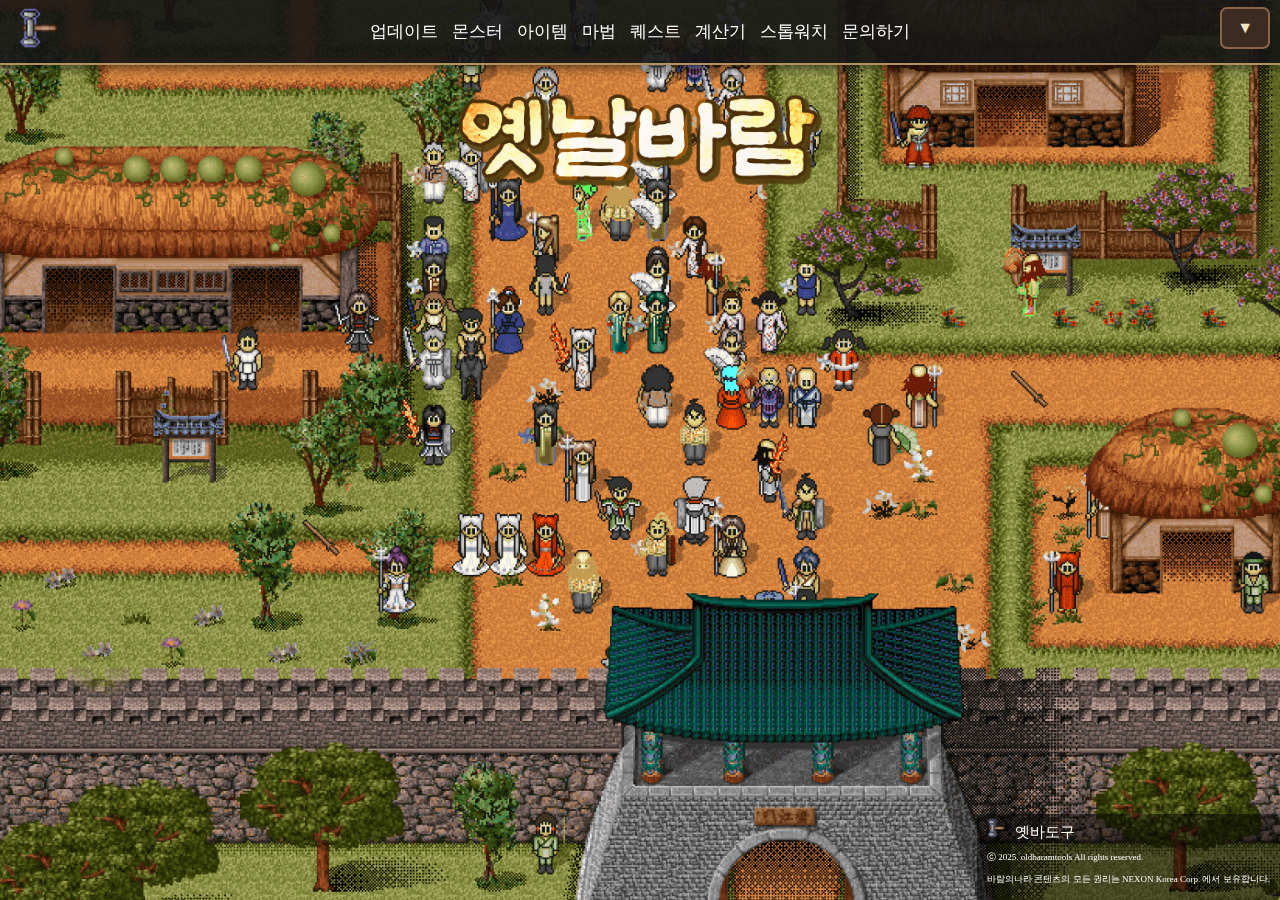
<file: stopwatch/index.html>
<!DOCTYPE html><html lang="ko"><head><meta charset="utf-8"><link href="/48.ico" rel="icon"><meta content="width=620" name="viewport"><meta content="#000000" name="theme-color"><script type="application/ld+json">{
      "@context": "https://schema.org",
      "@type": "WebSite",
      "name": "옛바도구",
      "alternateName": ["옛날바람 도구", "OldBaramTools"],
      "url": "https://oldbaramtools.com/"
    }</script><meta content="옛날바람 몬스터 정보, 마법, 퀘스트, 경험치 계산기" name="description"><meta content="옛날바람, 던전 정보, 몬스터 정보, 한방컷, 마법, 퀘스트, 경험치 계산기, 타이머, 스톱워치" name="keywords"><meta content="옛바도구" property="og:site_name"><meta content="옛바도구 - 옛날바람 도구" property="og:title"><meta content="옛날바람 지역, 던전, 몬스터 정보, 한방컷, 경험치 계산기" property="og:description"><meta content="https://oldbaramtools.com" property="og:url"><meta content="website" property="og:type"><meta content="https://oldbaramtools.com/512.png" property="og:image"><meta content="512" property="og:image:width"><meta content="512" property="og:image:height"><link href="/48.ico" rel="apple-touch-icon"><link href="/manifest.json" rel="manifest"><title>옛바도구 - 옛날바람 도구</title><script defer src="/static/js/main.4d2e5065.js"></script><style type="text/css">.app,body{min-width:576px}body{-webkit-font-smoothing:antialiased;-moz-osx-font-smoothing:grayscale;font-family:-apple-system,BlinkMacSystemFont,Segoe UI,Roboto,Oxygen,Ubuntu,Cantarell,Fira Sans,Droid Sans,Helvetica Neue,sans-serif;background:url(/static/media/back1.775b5a557a0505141bfd.png) no-repeat top fixed;background-size:cover;color:#f5e4c3;font-family:굴림,Gulim;margin:0}.app{background:rgba(20,20,20,.836);border:2px solid #b39260;border-radius:20px;box-shadow:0 8px 15px rgba(0,0,0,.692);margin:80px auto 20px;max-width:900px;padding:20px}.stopwatch-container{margin:1px auto;max-width:600px;padding:20px}.drop-check{display:flex;font-size:14.5px;justify-content:space-between;margin-bottom:8px}.exp-inputs input,button{background-color:#3b2b20;border:2px solid #8d6346;border-radius:4px;color:#f5e4c3;font-size:14px}.exp-inputs label,button{text-shadow:1px 1px 0 #4b3820}.toggle-app-button,button{cursor:pointer;font-family:굴림,Gulim;transition:all .3s ease;padding:7px 9px}button:hover{background-color:#e46a5c;color:#fff}.toggle-app-button{background-color:#3b2b20;border:2px solid #8d6346;border-radius:7px;color:#f5e4c3;font-size:16px;top:7px;padding:10px 15px;position:fixed;right:10px;z-index:999}.title{color:#e8c374;font-size:24px;font-weight:700;margin-bottom:20px;text-align:center;text-shadow:2px 2px 0 #4b3820}hr{border:0;border-top:2px solid #8d6346;margin:10px}.region-buttons{display:flex;flex-wrap:wrap;gap:10px;justify-content:center;margin-bottom:10px;margin-top:10px}.exp-inputs{grid-gap:10px;display:grid;gap:10px;grid-template-columns:repeat(2,1fr);margin-bottom:20px;text-align:left}.exp-inputs label{color:#e8c374;font-size:15px;height:100%}.exp-inputs label,label{align-items:center;display:flex}.exp-inputs input{min-width:30%;padding:8px;text-align:center}.exp-inputs input::placeholder{color:#c4a484}.stopwatch-display{color:#e8c374;font-size:32px;font-weight:700;margin-bottom:20px;text-align:center}.region-buttons button:disabled{background-color:#5a4433;color:#aaa;cursor:not-allowed}.header{align-items:center;gap:10px;display:flex;justify-content:center}.fixed-text-image{height:auto;left:50%;max-width:80%;position:fixed;top:10%;transform:translateX(-50%);width:30%;z-index:-1}.footer{background-color:#00000080;border-radius:5px;bottom:0;color:#fff;font-size:9px;padding:5px 10px;position:fixed;right:0}.footer-img{height:18px;margin-right:10px;width:18px}.footer-text{color:#fff;font-size:15px;font-weight:300}.nav-center,.navbar{display:flex;justify-content:center}.navbar{align-items:center;background:#141414e6;border-bottom:2px solid #b39260;box-shadow:0 4px 10px #00000080;box-sizing:border-box;height:65px;padding:0 65px;position:fixed;top:0;width:100%;z-index:1000}.nav-center{-ms-overflow-style:none;flex-grow:1;overflow-x:auto;white-space:nowrap;scrollbar-color:#b39260 #1e1e1ee6;scrollbar-width:thin}.nav-center::-webkit-scrollbar{display:none;height:3px}.nav-center::-webkit-scrollbar-track{background:#1e1e1ee6;border-radius:3px}.nav-center::-webkit-scrollbar-thumb{background:#b39260;border-radius:3px}.nav-center::-webkit-scrollbar-thumb:hover{background:#d4af7a}.nav-links{display:flex;gap:6px;list-style:none;overflow-x:auto;padding:18px 8px;white-space:nowrap}.nav-links a{border-radius:4px;color:#fff;cursor:pointer;flex-shrink:0;font-size:17px;padding:8px 4px;text-decoration:none;transition:background .3s}@media (max-width:768px){.nav-links a{font-size:20px}}.nav-links a:hover{background:#fff3}.main-ico{height:40px;left:18px;position:fixed;top:8px}</style><noscript><link href="/static/css/main.5c9e1729.css" rel="stylesheet"></noscript><link href="/static/css/main.5c9e1729.css" rel="preload" as="style" onload="this.rel='stylesheet'"></head><body style="background-image:url(/back3.png)"><noscript>옛날바람 도구 - 옛날바람, 던전, 몬스터 정보, 마법, 퀘스트, 경험치 계산기, 타이머/스톱워치</noscript><div id="root"><nav class="navbar"><a data-discover="true" href="/"><img alt="옛바도구 아이콘" class="main-ico" src="/48.ico"></a><div class="nav-center"><ul class="nav-links"><li><a data-discover="true" href="/update">업데이트</a></li><li><a data-discover="true" href="/monster">몬스터</a></li><li><a data-discover="true" href="/item">아이템</a></li><li><a data-discover="true" href="/magic">마법</a></li><li><a data-discover="true" href="/quest">퀘스트</a></li><li><a data-discover="true" href="/calculator">계산기</a></li><li><a data-discover="true" href="/stopwatch">스톱워치</a></li><li><a data-discover="true" href="/inquiry">문의하기</a></li></ul></div><button class="toggle-app-button">▼</button></nav><img alt="옛날바람 로고" class="fixed-text-image" src="/logo.png"><div class="app"><div class="header"><h1 class="title">스톱워치</h1><button disabled>스톱워치</button><button>타이머</button></div><div class="stopwatch-container"><div class="stopwatch-display">00:00:00</div><div class="region-buttons"><button>시작</button><button disabled>정지</button><button>리셋</button></div><div class="region-buttons"><button>1초 추가</button><button>1초 제거</button><button>1분 추가</button><button>1분 제거</button><button>10분 추가</button><button>10분 제거</button><button>1시간 추가</button><button>1시간 제거</button></div><hr><div class="drop-check"><h2>경험치 측정</h2></div><div class="exp-inputs"><label for="expBefore">측정 전 경험치:</label><input id="expBefore" name="expBefore" type="text" value="0"><label for="expAfter">측정 후 경험치:</label><input id="expAfter" name="expAfter" type="text" value="0"></div><div class="results"><p>경험치 증가량: 0</p><p>10분 당 경험치: 0</p><p>1시간 당 경험치: 0</p></div></div></div><footer class="footer"><img alt="oldbaramtools_logo" class="footer-img" src="/192.png"><span class="footer-text">옛바도구</span><p>ⓒ 2025. oldbaramtools All rights reserved.</p><p>바람의나라 콘텐츠의 모든 권리는 NEXON Korea Corp. 에서 보유합니다.</p></footer></div><script type="text/javascript">/*! loadCSS. [c]2017 Filament Group, Inc. MIT License */
!function(e){"use strict";var n=function(n,t,o){function i(e){if(a.body)return e();setTimeout(function(){i(e)})}function r(){l.addEventListener&&l.removeEventListener("load",r),l.media=o||"all"}var d,a=e.document,l=a.createElement("link");if(t)d=t;else{var f=(a.body||a.getElementsByTagName("head")[0]).childNodes;d=f[f.length-1]}var s=a.styleSheets;l.rel="stylesheet",l.href=n,l.media="only x",i(function(){d.parentNode.insertBefore(l,t?d:d.nextSibling)});var u=function(e){for(var n=l.href,t=s.length;t--;)if(s[t].href===n)return e();setTimeout(function(){u(e)})};return l.addEventListener&&l.addEventListener("load",r),l.onloadcssdefined=u,u(r),l};"undefined"!=typeof exports?exports.loadCSS=n:e.loadCSS=n}("undefined"!=typeof global?global:this);
/*! loadCSS rel=preload polyfill. [c]2017 Filament Group, Inc. MIT License */
!function(t){if(t.loadCSS){var e=loadCSS.relpreload={};if(e.support=function(){try{return t.document.createElement("link").relList.supports("preload")}catch(t){return!1}},e.poly=function(){for(var e=t.document.getElementsByTagName("link"),r=0;r<e.length;r++){var n=e[r];"preload"===n.rel&&"style"===n.getAttribute("as")&&(t.loadCSS(n.href,n,n.getAttribute("media")),n.rel=null)}},!e.support()){e.poly();var r=t.setInterval(e.poly,300);t.addEventListener&&t.addEventListener("load",function(){e.poly(),t.clearInterval(r)}),t.attachEvent&&t.attachEvent("onload",function(){t.clearInterval(r)})}}}(this);</script></body></html>
</file>
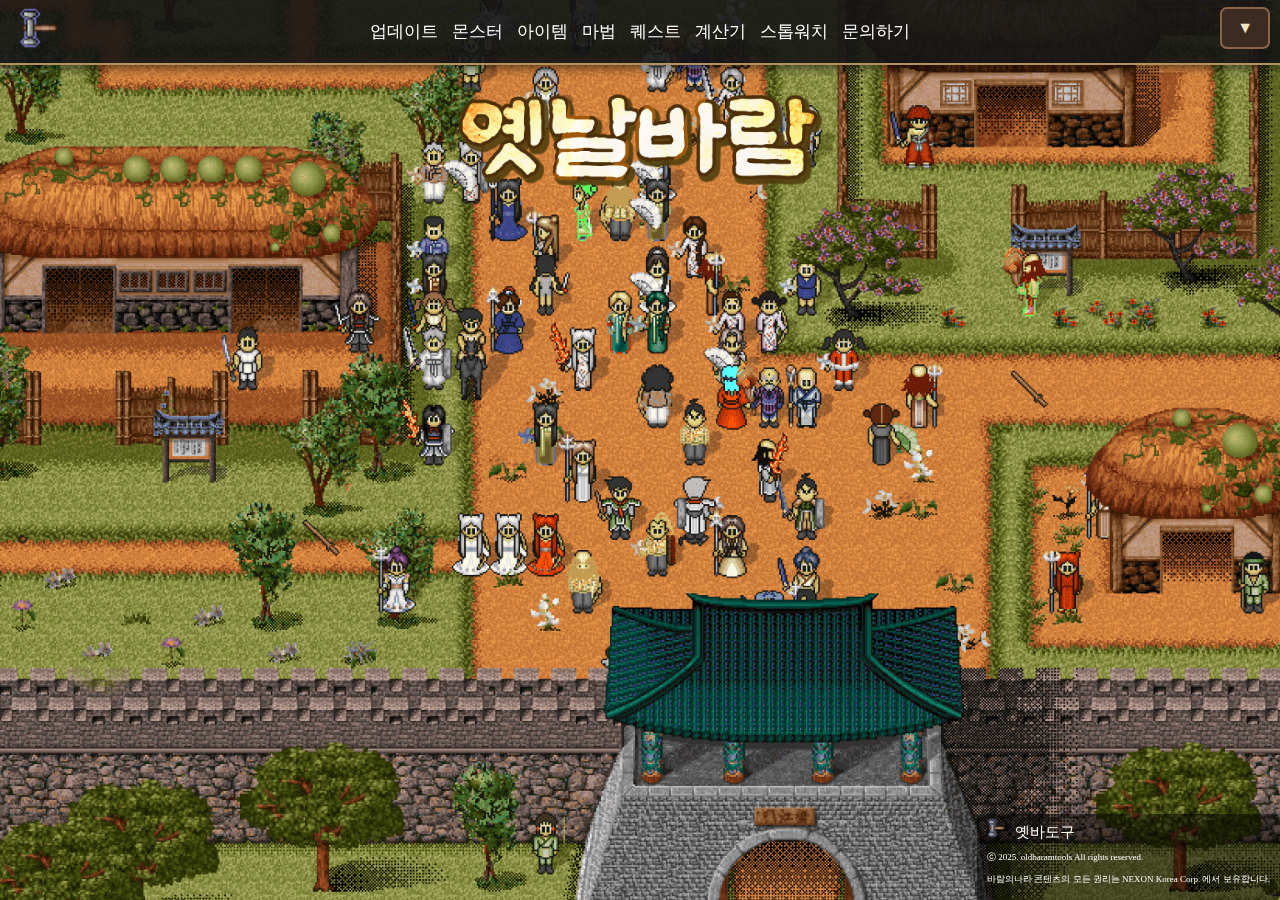
<file: update/index.html>
<!DOCTYPE html><html lang="ko"><head><meta charset="utf-8"><link href="/48.ico" rel="icon"><meta content="width=620" name="viewport"><meta content="#000000" name="theme-color"><script type="application/ld+json">{
      "@context": "https://schema.org",
      "@type": "WebSite",
      "name": "옛바도구",
      "alternateName": ["옛날바람 도구", "OldBaramTools"],
      "url": "https://oldbaramtools.com/"
    }</script><meta content="옛날바람 몬스터 정보, 마법, 퀘스트, 경험치 계산기" name="description"><meta content="옛날바람, 던전 정보, 몬스터 정보, 한방컷, 마법, 퀘스트, 경험치 계산기, 타이머, 스톱워치" name="keywords"><meta content="옛바도구" property="og:site_name"><meta content="옛바도구 - 옛날바람 도구" property="og:title"><meta content="옛날바람 지역, 던전, 몬스터 정보, 한방컷, 경험치 계산기" property="og:description"><meta content="https://oldbaramtools.com" property="og:url"><meta content="website" property="og:type"><meta content="https://oldbaramtools.com/512.png" property="og:image"><meta content="512" property="og:image:width"><meta content="512" property="og:image:height"><link href="/48.ico" rel="apple-touch-icon"><link href="/manifest.json" rel="manifest"><title>옛바도구 - 옛날바람 도구</title><script defer src="/static/js/main.4d2e5065.js"></script><style type="text/css">body{-webkit-font-smoothing:antialiased;-moz-osx-font-smoothing:grayscale;font-family:-apple-system,BlinkMacSystemFont,Segoe UI,Roboto,Oxygen,Ubuntu,Cantarell,Fira Sans,Droid Sans,Helvetica Neue,sans-serif;margin:0;background:url(/static/media/back1.775b5a557a0505141bfd.png) no-repeat top fixed;background-size:cover;color:#f5e4c3;font-family:굴림,Gulim;min-width:576px}.react-calendar{background:#fff;line-height:1.125em}.react-calendar,.react-calendar *,.react-calendar :after,.react-calendar :before{box-sizing:border-box}.react-calendar button{border:0;margin:0;outline:0}.react-calendar button:enabled:hover{cursor:pointer}.react-calendar__navigation{height:44px}.react-calendar__navigation button{background:0 0;min-width:44px}.react-calendar__navigation button:disabled{background-color:#f0f0f0}.react-calendar__navigation button:enabled:focus,.react-calendar__navigation button:enabled:hover,.react-calendar__tile:enabled:focus,.react-calendar__tile:enabled:hover{background-color:#e6e6e6}.react-calendar__month-view__weekdays{font:inherit;text-transform:uppercase}.react-calendar__month-view__weekdays__weekday{padding:.5em}.react-calendar__month-view__days__day--weekend{color:#d10000}.react-calendar__month-view__days__day--neighboringMonth{color:#757575}.react-calendar__tile{background:0 0;font:inherit;max-width:100%}.react-calendar__tile:disabled{background-color:#f0f0f0;color:#ababab}.react-calendar__month-view__days__day--neighboringMonth:disabled{color:#cdcdcd}.react-calendar__tile--now{background:#ffff76}.react-calendar__tile--now:enabled:focus,.react-calendar__tile--now:enabled:hover{background:#ffffa9}.app{background:rgba(20,20,20,.836);border:2px solid #b39260;border-radius:20px;box-shadow:0 8px 15px rgba(0,0,0,.692);margin:80px auto 20px;max-width:900px;min-width:576px;padding:20px}.search input,button{background-color:#3b2b20;border:2px solid #8d6346;border-radius:4px;color:#f5e4c3;font-size:14px}.toggle-app-button,button{cursor:pointer;font-family:굴림,Gulim;transition:all .3s ease}button{text-shadow:1px 1px 0 #4b3820;padding:7px 9px}.react-calendar__navigation button:hover,.react-calendar__tile:hover,button:hover{background-color:#e46a5c;color:#fff}.toggle-app-button{background-color:#3b2b20;border:2px solid #8d6346;border-radius:7px;color:#f5e4c3;font-size:16px;top:7px;padding:10px 15px;position:fixed;right:10px;z-index:999}.title{color:#e8c374;font-size:24px;font-weight:700;margin-bottom:20px;text-align:center;text-shadow:2px 2px 0 #4b3820}.search{display:flex;justify-content:end}.search input{min-width:30%;padding:8px;text-align:center}.fixed-text-image{height:auto;left:50%;max-width:80%;position:fixed;top:10%;transform:translateX(-50%);width:30%;z-index:-1}.footer{background-color:#00000080;border-radius:5px;bottom:0;color:#fff;font-size:9px;padding:5px 10px;position:fixed;right:0}.footer-img{height:18px;margin-right:10px;width:18px}.footer-text{color:#fff;font-size:15px;font-weight:300}.react-calendar{background:#141414e6;border:2px solid #b39260;border-radius:10px;box-shadow:0 8px 15px #00000080;color:#f5e4c3;font-family:굴림,Gulim;margin:5px auto;max-width:955px;padding:15px;width:100%}.react-calendar__navigation{align-items:center;display:flex;justify-content:space-between;margin-bottom:10px}.react-calendar__navigation button,.react-calendar__tile{background-color:#3b2b20;border-radius:5px;color:#f5e4c3;font-size:14px;transition:all .3s ease}.react-calendar__navigation button{cursor:pointer;border:2px solid #8d6346;padding:6px 12px}.react-calendar__month-view__weekdays{color:#e8c374;font-size:14px;font-weight:700;text-align:center;text-shadow:1px 1px 0 #4b3820}.react-calendar__tile{border:1px solid #8d6346;padding:12px;text-align:center}.react-calendar__month-view__days{grid-gap:2px;display:grid!important;gap:2px;grid-template-columns:repeat(7,1fr)}.react-calendar__tile--now{font-weight:700;background-color:#5a4433!important;color:#f5e4c3}.update-marker{border-radius:4px;display:block;font-size:11px;font-weight:700;margin-top:3px;padding:2px 4px}.tool-update{background:#5f5a5a;color:#f5e4c3}.game-update{background:#000;color:#e8c374}.nav-center,.navbar{display:flex;justify-content:center}.navbar{align-items:center;background:#141414e6;border-bottom:2px solid #b39260;box-shadow:0 4px 10px #00000080;box-sizing:border-box;height:65px;padding:0 65px;position:fixed;top:0;width:100%;z-index:1000}.nav-center{-ms-overflow-style:none;flex-grow:1;overflow-x:auto;white-space:nowrap;scrollbar-color:#b39260 #1e1e1ee6;scrollbar-width:thin}.nav-center::-webkit-scrollbar{display:none;height:3px}.nav-center::-webkit-scrollbar-track{background:#1e1e1ee6;border-radius:3px}.nav-center::-webkit-scrollbar-thumb{background:#b39260;border-radius:3px}.nav-center::-webkit-scrollbar-thumb:hover{background:#d4af7a}.nav-links{display:flex;gap:6px;list-style:none;overflow-x:auto;padding:18px 8px;white-space:nowrap}.nav-links a{border-radius:4px;color:#fff;cursor:pointer;flex-shrink:0;font-size:17px;padding:8px 4px;text-decoration:none;transition:background .3s}@media (max-width:768px){.nav-links a{font-size:20px}}.nav-links a:hover{background:#fff3}.main-ico{height:40px;left:18px;position:fixed;top:8px}</style><noscript><link href="/static/css/main.5c9e1729.css" rel="stylesheet"></noscript><link href="/static/css/main.5c9e1729.css" rel="preload" as="style" onload="this.rel='stylesheet'"></head><body style="background-image:url(/back3.png)"><noscript>옛날바람 도구 - 옛날바람, 던전, 몬스터 정보, 마법, 퀘스트, 경험치 계산기, 타이머/스톱워치</noscript><div id="root"><nav class="navbar"><a data-discover="true" href="/"><img alt="옛바도구 아이콘" class="main-ico" src="/48.ico"></a><div class="nav-center"><ul class="nav-links"><li><a data-discover="true" href="/update">업데이트</a></li><li><a data-discover="true" href="/monster">몬스터</a></li><li><a data-discover="true" href="/item">아이템</a></li><li><a data-discover="true" href="/magic">마법</a></li><li><a data-discover="true" href="/quest">퀘스트</a></li><li><a data-discover="true" href="/calculator">계산기</a></li><li><a data-discover="true" href="/stopwatch">스톱워치</a></li><li><a data-discover="true" href="/inquiry">문의하기</a></li></ul></div><button class="toggle-app-button">▼</button></nav><img alt="옛날바람 로고" class="fixed-text-image" src="/logo.png"><div class="app"><h1 class="title">업데이트 정보</h1><p>인게임 업데이트 관련 논의, 버그리포트 등은 디스코드에서 이뤄집니다. 디스코드를 확인해주세요</p><div class="search"><input class="search-bar" id="search-bar" placeholder="업데이트 검색" type="text" value=""></div><div class="react-calendar"><div class="react-calendar__navigation"><button class="react-calendar__navigation__arrow react-calendar__navigation__prev2-button" type="button" aria-label="">«</button><button class="react-calendar__navigation__arrow react-calendar__navigation__prev-button" type="button" aria-label="">‹</button><button class="react-calendar__navigation__label" type="button" style="flex-grow:1" aria-label=""><span class="react-calendar__navigation__label__labelText react-calendar__navigation__label__labelText--from">February 2025</span></button><button class="react-calendar__navigation__arrow react-calendar__navigation__next-button" type="button" aria-label="">›</button><button class="react-calendar__navigation__arrow react-calendar__navigation__next2-button" type="button" aria-label="">»</button></div><div class="react-calendar__viewContainer"><div class="react-calendar__month-view"><div style="display:flex;align-items:flex-end"><div style="flex-grow:1;width:100%"><div class="react-calendar__month-view__weekdays" style="display:flex;flex-wrap:nowrap"><div class="react-calendar__month-view__weekdays__weekday" style="flex:0 0 14.2857%;overflow:hidden;margin-inline-end:0"><abbr aria-label="Monday" title="Monday">Mon</abbr></div><div class="react-calendar__month-view__weekdays__weekday" style="flex:0 0 14.2857%;overflow:hidden;margin-inline-end:0"><abbr aria-label="Tuesday" title="Tuesday">Tue</abbr></div><div class="react-calendar__month-view__weekdays__weekday" style="flex:0 0 14.2857%;overflow:hidden;margin-inline-end:0"><abbr aria-label="Wednesday" title="Wednesday">Wed</abbr></div><div class="react-calendar__month-view__weekdays__weekday" style="flex:0 0 14.2857%;overflow:hidden;margin-inline-end:0"><abbr aria-label="Thursday" title="Thursday">Thu</abbr></div><div class="react-calendar__month-view__weekdays__weekday react-calendar__month-view__weekdays__weekday--current" style="flex:0 0 14.2857%;overflow:hidden;margin-inline-end:0"><abbr aria-label="Friday" title="Friday">Fri</abbr></div><div class="react-calendar__month-view__weekdays__weekday react-calendar__month-view__weekdays__weekday--weekend" style="flex:0 0 14.2857%;overflow:hidden;margin-inline-end:0"><abbr aria-label="Saturday" title="Saturday">Sat</abbr></div><div class="react-calendar__month-view__weekdays__weekday react-calendar__month-view__weekdays__weekday--weekend" style="flex:0 0 14.2857%;overflow:hidden;margin-inline-end:0"><abbr aria-label="Sunday" title="Sunday">Sun</abbr></div></div><div class="react-calendar__month-view__days" style="display:flex;flex-wrap:wrap"><button class="react-calendar__tile react-calendar__month-view__days__day react-calendar__month-view__days__day--neighboringMonth" type="button" style="flex:0 0 14.2857%;overflow:hidden;margin-inline-end:0"><abbr aria-label="January 27, 2025">27</abbr><div><p class="update-marker game-update">게임 업데이트</p></div></button><button class="react-calendar__tile react-calendar__month-view__days__day react-calendar__month-view__days__day--neighboringMonth" type="button" style="flex:0 0 14.2857%;overflow:hidden;margin-inline-end:0"><abbr aria-label="January 28, 2025">28</abbr><div><p class="update-marker game-update">게임 업데이트</p></div></button><button class="react-calendar__tile react-calendar__month-view__days__day react-calendar__month-view__days__day--neighboringMonth" type="button" style="flex:0 0 14.2857%;overflow:hidden;margin-inline-end:0"><abbr aria-label="January 29, 2025">29</abbr><div></div></button><button class="react-calendar__tile react-calendar__month-view__days__day react-calendar__month-view__days__day--neighboringMonth" type="button" style="flex:0 0 14.2857%;overflow:hidden;margin-inline-end:0"><abbr aria-label="January 30, 2025">30</abbr><div><p class="update-marker game-update">게임 업데이트</p></div></button><button class="react-calendar__tile react-calendar__month-view__days__day react-calendar__month-view__days__day--neighboringMonth" type="button" style="flex:0 0 14.2857%;overflow:hidden;margin-inline-end:0"><abbr aria-label="January 31, 2025">31</abbr><div><p class="update-marker tool-update">도구 업데이트</p></div></button><button class="react-calendar__tile react-calendar__month-view__days__day react-calendar__month-view__days__day--weekend" type="button" style="flex:0 0 14.2857%;overflow:hidden;margin-inline-end:0"><abbr aria-label="February 1, 2025">1</abbr><div><p class="update-marker tool-update">도구 업데이트</p></div></button><button class="react-calendar__tile react-calendar__month-view__days__day react-calendar__month-view__days__day--weekend" type="button" style="flex:0 0 14.2857%;overflow:hidden;margin-inline-end:0"><abbr aria-label="February 2, 2025">2</abbr><div><p class="update-marker game-update">게임 업데이트</p><p class="update-marker tool-update">도구 업데이트</p></div></button><button class="react-calendar__tile react-calendar__month-view__days__day" type="button" style="flex:0 0 14.2857%;overflow:hidden;margin-inline-end:0"><abbr aria-label="February 3, 2025">3</abbr><div><p class="update-marker game-update">게임 업데이트</p><p class="update-marker tool-update">도구 업데이트</p></div></button><button class="react-calendar__tile react-calendar__month-view__days__day" type="button" style="flex:0 0 14.2857%;overflow:hidden;margin-inline-end:0"><abbr aria-label="February 4, 2025">4</abbr><div><p class="update-marker tool-update">도구 업데이트</p></div></button><button class="react-calendar__tile react-calendar__month-view__days__day" type="button" style="flex:0 0 14.2857%;overflow:hidden;margin-inline-end:0"><abbr aria-label="February 5, 2025">5</abbr><div><p class="update-marker game-update">게임 업데이트</p><p class="update-marker tool-update">도구 업데이트</p></div></button><button class="react-calendar__tile react-calendar__month-view__days__day" type="button" style="flex:0 0 14.2857%;overflow:hidden;margin-inline-end:0"><abbr aria-label="February 6, 2025">6</abbr><div><p class="update-marker tool-update">도구 업데이트</p></div></button><button class="react-calendar__tile react-calendar__month-view__days__day" type="button" style="flex:0 0 14.2857%;overflow:hidden;margin-inline-end:0"><abbr aria-label="February 7, 2025">7</abbr><div><p class="update-marker tool-update">도구 업데이트</p></div></button><button class="react-calendar__tile react-calendar__month-view__days__day react-calendar__month-view__days__day--weekend" type="button" style="flex:0 0 14.2857%;overflow:hidden;margin-inline-end:0"><abbr aria-label="February 8, 2025">8</abbr><div><p class="update-marker tool-update">도구 업데이트</p></div></button><button class="react-calendar__tile react-calendar__month-view__days__day react-calendar__month-view__days__day--weekend" type="button" style="flex:0 0 14.2857%;overflow:hidden;margin-inline-end:0"><abbr aria-label="February 9, 2025">9</abbr><div><p class="update-marker tool-update">도구 업데이트</p></div></button><button class="react-calendar__tile react-calendar__month-view__days__day" type="button" style="flex:0 0 14.2857%;overflow:hidden;margin-inline-end:0"><abbr aria-label="February 10, 2025">10</abbr><div><p class="update-marker tool-update">도구 업데이트</p></div></button><button class="react-calendar__tile react-calendar__month-view__days__day" type="button" style="flex:0 0 14.2857%;overflow:hidden;margin-inline-end:0"><abbr aria-label="February 11, 2025">11</abbr><div><p class="update-marker tool-update">도구 업데이트</p></div></button><button class="react-calendar__tile react-calendar__month-view__days__day" type="button" style="flex:0 0 14.2857%;overflow:hidden;margin-inline-end:0"><abbr aria-label="February 12, 2025">12</abbr><div><p class="update-marker tool-update">도구 업데이트</p></div></button><button class="react-calendar__tile react-calendar__month-view__days__day" type="button" style="flex:0 0 14.2857%;overflow:hidden;margin-inline-end:0"><abbr aria-label="February 13, 2025">13</abbr><div></div></button><button class="react-calendar__tile react-calendar__tile--now react-calendar__month-view__days__day" type="button" style="flex:0 0 14.2857%;overflow:hidden;margin-inline-end:0"><abbr aria-label="February 14, 2025">14</abbr><div><p class="update-marker tool-update">도구 업데이트</p></div></button><button class="react-calendar__tile react-calendar__month-view__days__day react-calendar__month-view__days__day--weekend" type="button" style="flex:0 0 14.2857%;overflow:hidden;margin-inline-end:0"><abbr aria-label="February 15, 2025">15</abbr><div></div></button><button class="react-calendar__tile react-calendar__month-view__days__day react-calendar__month-view__days__day--weekend" type="button" style="flex:0 0 14.2857%;overflow:hidden;margin-inline-end:0"><abbr aria-label="February 16, 2025">16</abbr><div></div></button><button class="react-calendar__tile react-calendar__month-view__days__day" type="button" style="flex:0 0 14.2857%;overflow:hidden;margin-inline-end:0"><abbr aria-label="February 17, 2025">17</abbr><div></div></button><button class="react-calendar__tile react-calendar__month-view__days__day" type="button" style="flex:0 0 14.2857%;overflow:hidden;margin-inline-end:0"><abbr aria-label="February 18, 2025">18</abbr><div></div></button><button class="react-calendar__tile react-calendar__month-view__days__day" type="button" style="flex:0 0 14.2857%;overflow:hidden;margin-inline-end:0"><abbr aria-label="February 19, 2025">19</abbr><div></div></button><button class="react-calendar__tile react-calendar__month-view__days__day" type="button" style="flex:0 0 14.2857%;overflow:hidden;margin-inline-end:0"><abbr aria-label="February 20, 2025">20</abbr><div></div></button><button class="react-calendar__tile react-calendar__month-view__days__day" type="button" style="flex:0 0 14.2857%;overflow:hidden;margin-inline-end:0"><abbr aria-label="February 21, 2025">21</abbr><div></div></button><button class="react-calendar__tile react-calendar__month-view__days__day react-calendar__month-view__days__day--weekend" type="button" style="flex:0 0 14.2857%;overflow:hidden;margin-inline-end:0"><abbr aria-label="February 22, 2025">22</abbr><div></div></button><button class="react-calendar__tile react-calendar__month-view__days__day react-calendar__month-view__days__day--weekend" type="button" style="flex:0 0 14.2857%;overflow:hidden;margin-inline-end:0"><abbr aria-label="February 23, 2025">23</abbr><div></div></button><button class="react-calendar__tile react-calendar__month-view__days__day" type="button" style="flex:0 0 14.2857%;overflow:hidden;margin-inline-end:0"><abbr aria-label="February 24, 2025">24</abbr><div></div></button><button class="react-calendar__tile react-calendar__month-view__days__day" type="button" style="flex:0 0 14.2857%;overflow:hidden;margin-inline-end:0"><abbr aria-label="February 25, 2025">25</abbr><div></div></button><button class="react-calendar__tile react-calendar__month-view__days__day" type="button" style="flex:0 0 14.2857%;overflow:hidden;margin-inline-end:0"><abbr aria-label="February 26, 2025">26</abbr><div></div></button><button class="react-calendar__tile react-calendar__month-view__days__day" type="button" style="flex:0 0 14.2857%;overflow:hidden;margin-inline-end:0"><abbr aria-label="February 27, 2025">27</abbr><div></div></button><button class="react-calendar__tile react-calendar__month-view__days__day" type="button" style="flex:0 0 14.2857%;overflow:hidden;margin-inline-end:0"><abbr aria-label="February 28, 2025">28</abbr><div></div></button><button class="react-calendar__tile react-calendar__month-view__days__day react-calendar__month-view__days__day--weekend react-calendar__month-view__days__day--neighboringMonth" type="button" style="flex:0 0 14.2857%;overflow:hidden;margin-inline-end:0"><abbr aria-label="March 1, 2025">1</abbr><div></div></button><button class="react-calendar__tile react-calendar__month-view__days__day react-calendar__month-view__days__day--weekend react-calendar__month-view__days__day--neighboringMonth" type="button" style="flex:0 0 14.2857%;overflow:hidden;margin-inline-end:0"><abbr aria-label="March 2, 2025">2</abbr><div></div></button></div></div></div></div></div></div></div><footer class="footer"><img alt="oldbaramtools_logo" class="footer-img" src="/192.png"><span class="footer-text">옛바도구</span><p>ⓒ 2025. oldbaramtools All rights reserved.</p><p>바람의나라 콘텐츠의 모든 권리는 NEXON Korea Corp. 에서 보유합니다.</p></footer></div><script type="text/javascript">/*! loadCSS. [c]2017 Filament Group, Inc. MIT License */
!function(e){"use strict";var n=function(n,t,o){function i(e){if(a.body)return e();setTimeout(function(){i(e)})}function r(){l.addEventListener&&l.removeEventListener("load",r),l.media=o||"all"}var d,a=e.document,l=a.createElement("link");if(t)d=t;else{var f=(a.body||a.getElementsByTagName("head")[0]).childNodes;d=f[f.length-1]}var s=a.styleSheets;l.rel="stylesheet",l.href=n,l.media="only x",i(function(){d.parentNode.insertBefore(l,t?d:d.nextSibling)});var u=function(e){for(var n=l.href,t=s.length;t--;)if(s[t].href===n)return e();setTimeout(function(){u(e)})};return l.addEventListener&&l.addEventListener("load",r),l.onloadcssdefined=u,u(r),l};"undefined"!=typeof exports?exports.loadCSS=n:e.loadCSS=n}("undefined"!=typeof global?global:this);
/*! loadCSS rel=preload polyfill. [c]2017 Filament Group, Inc. MIT License */
!function(t){if(t.loadCSS){var e=loadCSS.relpreload={};if(e.support=function(){try{return t.document.createElement("link").relList.supports("preload")}catch(t){return!1}},e.poly=function(){for(var e=t.document.getElementsByTagName("link"),r=0;r<e.length;r++){var n=e[r];"preload"===n.rel&&"style"===n.getAttribute("as")&&(t.loadCSS(n.href,n,n.getAttribute("media")),n.rel=null)}},!e.support()){e.poly();var r=t.setInterval(e.poly,300);t.addEventListener&&t.addEventListener("load",function(){e.poly(),t.clearInterval(r)}),t.attachEvent&&t.attachEvent("onload",function(){t.clearInterval(r)})}}}(this);</script></body></html>
</file>
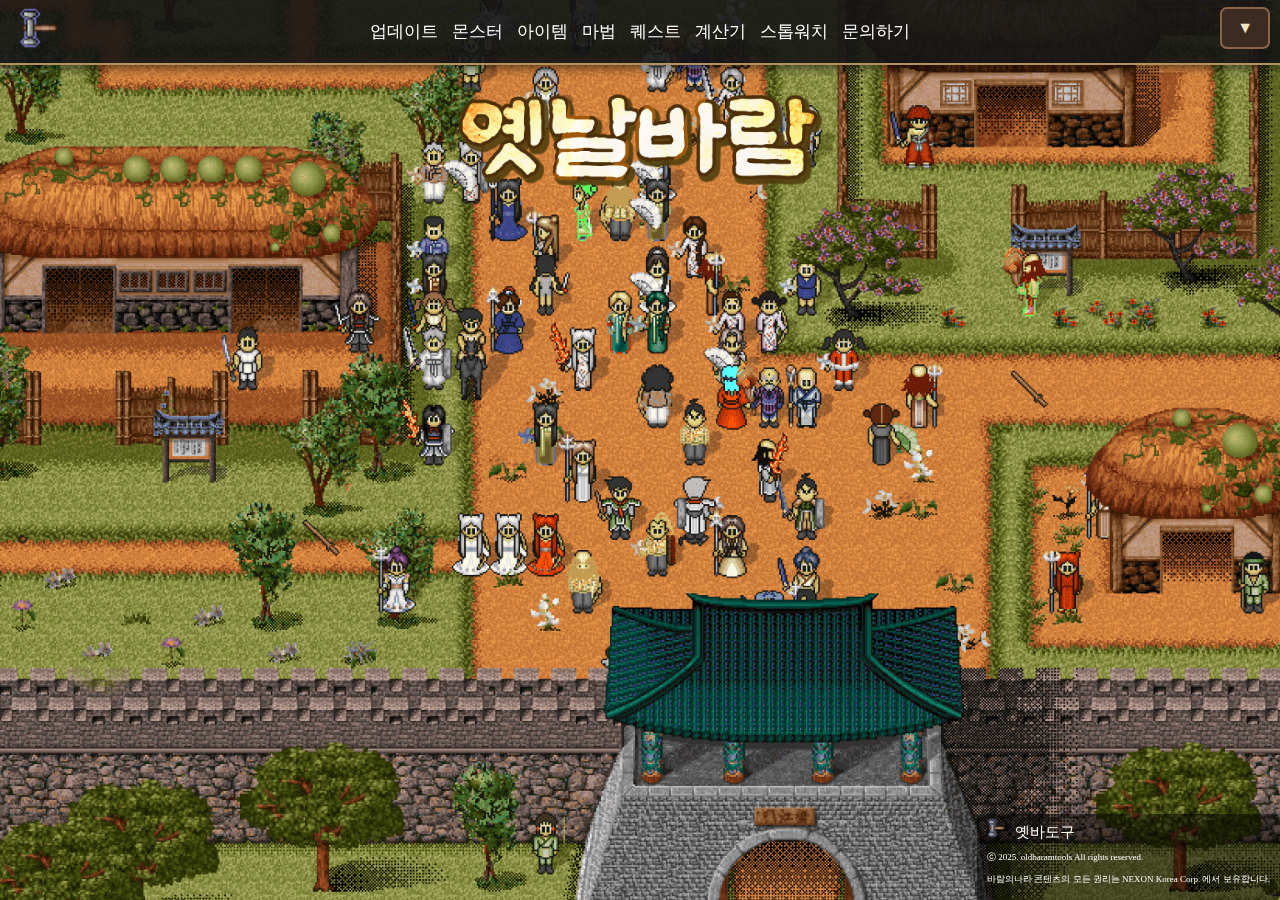
<file: 200.html>
<!doctype html><html lang="ko"><head><meta charset="utf-8"/><link rel="icon" href="/48.ico"/><meta name="viewport" content="width=620"><meta name="theme-color" content="#000000"/><script type="application/ld+json">{
      "@context": "https://schema.org",
      "@type": "WebSite",
      "name": "옛바도구",
      "alternateName": ["옛날바람 도구", "OldBaramTools"],
      "url": "https://oldbaramtools.com/"
    }</script><meta name="description" content="옛날바람 몬스터 정보, 마법, 퀘스트, 경험치 계산기"/><meta name="keywords" content="옛날바람, 던전 정보, 몬스터 정보, 한방컷, 마법, 퀘스트, 경험치 계산기, 타이머, 스톱워치"/><meta property="og:site_name" content="옛바도구"/><meta property="og:title" content="옛바도구 - 옛날바람 도구"/><meta property="og:description" content="옛날바람 지역, 던전, 몬스터 정보, 한방컷, 경험치 계산기"/><meta property="og:url" content="https://oldbaramtools.com"/><meta property="og:type" content="website"/><meta property="og:image" content="https://oldbaramtools.com/512.png"/><meta property="og:image:width" content="512"/><meta property="og:image:height" content="512"/><link rel="apple-touch-icon" href="/48.ico"/><link rel="manifest" href="/manifest.json"/><title>옛바도구 - 옛날바람 도구</title><script defer="defer" src="/static/js/main.4d2e5065.js"></script><link href="/static/css/main.5c9e1729.css" rel="stylesheet"></head><body><noscript>옛날바람 도구 - 옛날바람, 던전, 몬스터 정보, 마법, 퀘스트, 경험치 계산기, 타이머/스톱워치</noscript><div id="root"></div></body></html>
</file>
<file: static/css/main.5c9e1729.css>
body{-webkit-font-smoothing:antialiased;-moz-osx-font-smoothing:grayscale;font-family:-apple-system,BlinkMacSystemFont,Segoe UI,Roboto,Oxygen,Ubuntu,Cantarell,Fira Sans,Droid Sans,Helvetica Neue,sans-serif;margin:0}code{font-family:source-code-pro,Menlo,Monaco,Consolas,Courier New,monospace}.react-calendar{background:#fff;border:1px solid #a0a096;font-family:Arial,Helvetica,sans-serif;line-height:1.125em;max-width:100%;width:350px}.react-calendar--doubleView{width:700px}.react-calendar--doubleView .react-calendar__viewContainer{display:flex;margin:-.5em}.react-calendar--doubleView .react-calendar__viewContainer>*{margin:.5em;width:50%}.react-calendar,.react-calendar *,.react-calendar :after,.react-calendar :before{box-sizing:border-box}.react-calendar button{border:0;margin:0;outline:none}.react-calendar button:enabled:hover{cursor:pointer}.react-calendar__navigation{height:44px;margin-bottom:1em}.react-calendar__navigation button{background:none;min-width:44px}.react-calendar__navigation button:disabled{background-color:#f0f0f0}.react-calendar__navigation button:enabled:focus,.react-calendar__navigation button:enabled:hover{background-color:#e6e6e6}.react-calendar__month-view__weekdays{font:inherit;font-size:.75em;text-transform:uppercase}.react-calendar__month-view__weekdays__weekday{padding:.5em}.react-calendar__month-view__weekNumbers .react-calendar__tile{align-items:center;display:flex;font:inherit;font-size:.75em;font-weight:700;justify-content:center}.react-calendar__month-view__days__day--weekend{color:#d10000}.react-calendar__century-view__decades__decade--neighboringCentury,.react-calendar__decade-view__years__year--neighboringDecade,.react-calendar__month-view__days__day--neighboringMonth{color:#757575}.react-calendar__century-view .react-calendar__tile,.react-calendar__decade-view .react-calendar__tile,.react-calendar__year-view .react-calendar__tile{padding:2em .5em}.react-calendar__tile{background:none;font:inherit;font-size:.833em;max-width:100%;padding:10px 6.6667px}.react-calendar__tile:disabled{background-color:#f0f0f0;color:#ababab}.react-calendar__century-view__decades__decade--neighboringCentury:disabled,.react-calendar__decade-view__years__year--neighboringDecade:disabled,.react-calendar__month-view__days__day--neighboringMonth:disabled{color:#cdcdcd}.react-calendar__tile:enabled:focus,.react-calendar__tile:enabled:hover{background-color:#e6e6e6}.react-calendar__tile--now{background:#ffff76}.react-calendar__tile--now:enabled:focus,.react-calendar__tile--now:enabled:hover{background:#ffffa9}.react-calendar__tile--hasActive{background:#76baff}.react-calendar__tile--hasActive:enabled:focus,.react-calendar__tile--hasActive:enabled:hover{background:#a9d4ff}.react-calendar__tile--active{background:#006edc;color:#fff}.react-calendar__tile--active:enabled:focus,.react-calendar__tile--active:enabled:hover{background:#1087ff}.react-calendar--selectRange .react-calendar__tile--hover{background-color:#e6e6e6}body{background:url(/static/media/back1.775b5a557a0505141bfd.png) no-repeat top fixed;background-size:cover;color:#f5e4c3;font-family:굴림,Gulim;min-width:576px}input[type=number]{-webkit-appearance:textfield;appearance:textfield}input[type=number]::-webkit-inner-spin-button,input[type=number]::-webkit-outer-spin-button{-webkit-appearance:none;margin:0}.margin-top{margin:20px auto;max-width:955px;overflow:auto}.app{background:hsla(0,0%,8%,.836);border:2px solid #b39260;border-radius:20px;box-shadow:0 8px 15px rgba(0,0,0,.692);margin:80px auto 20px;max-width:900px;min-width:576px;padding:20px}.calculator-container,.stopwatch-container{margin:1px auto;max-width:600px;padding:20px}.drop-check{display:flex;font-size:14.5px;justify-content:space-between;margin-bottom:8px}.gap-10{display:flex;gap:10px}.action-section button,.dungeon-button,.mode-buttons button,.region-button,.tab-button,.update-log-button,button{background-color:#3b2b20;border:2px solid #8d6346;border-radius:4px;color:#f5e4c3;cursor:pointer;font-family:굴림,Gulim;font-size:14px;padding:7px 9px;text-shadow:1px 1px 0 #4b3820;transition:all .3s ease}.action-section button:hover,.dungeon-button:hover,.mode-buttons button:hover,.region-button:hover,.tab-button:hover,.update-log-button:hover,button:hover{background-color:#e46a5c;color:#fff}.dungeon-button.active,.mode-buttons button.active,.region-button.active,.tab-button.active,button.active{background-color:#b34234;border-color:#e2a572;color:#fff}.toggle-app-button{background-color:#3b2b20;border:2px solid #8d6346;border-radius:7px;color:#f5e4c3;cursor:pointer;font-family:굴림,Gulim;font-size:16px;top:7px;transition:all .3s ease}.tab-buttons,.toggle-app-button{padding:10px 15px;position:fixed;right:10px;z-index:999}.tab-buttons{background:hsla(0,0%,8%,.884);border:2px solid #b39260;border-radius:8px;box-shadow:0 8px 15px rgba(0,0,0,.692);display:flex;flex-direction:column;gap:10px;top:65px}.tab-button{font-size:13px;width:120px}.title{color:#e8c374;font-size:24px;font-weight:700;margin-bottom:20px;text-align:center;text-shadow:2px 2px 0 #4b3820}.magic-details{background:#1e140ae6;border:2px solid #b39260;border-radius:10px;margin-top:10px;padding:16px;text-align:left}.magic-item{border-bottom:1px solid #8d6346;color:#c4a484;font-size:14px;padding:10px}.magic-item h3{color:#e8c374;font-size:18px;font-weight:700}hr{border:0;border-top:2px solid #8d6346;margin:10px}br{margin-top:20px}.dungeon-buttons,.mode-buttons,.region-buttons{display:flex;flex-wrap:wrap;gap:10px;justify-content:center;margin-bottom:10px;margin-top:10px}.monster-info{grid-gap:15px;display:grid;gap:15px;grid-template-columns:repeat(auto-fit,minmax(200px,1fr))}.monster-card{background-color:#3b2b20;border:2px solid #8d6346;border-radius:8px;box-shadow:0 4px 8px #0000004d;padding:6px;text-align:center}.monster-image{border-radius:5px;height:90px;margin-bottom:10px;object-fit:contain;width:90px}.monster-card ul{list-style:none;padding:0}.monster-card h4{color:#e8c374;font-size:16px;margin-bottom:10px}.monster-card li{font-size:14px;margin-bottom:5px}.search{display:flex;justify-content:end}.exp-inputs,.input-grid{grid-gap:10px;display:grid;gap:10px;grid-template-columns:repeat(2,1fr);margin-bottom:20px;text-align:left}.exp-inputs label,.input-grid label{align-items:center;color:#e8c374;display:flex;font-size:15px;height:100%;text-shadow:1px 1px 0 #4b3820}label{align-items:center;display:flex}.exp-inputs input,.input-grid input,.search input,.time-exp input{background-color:#3b2b20;border:2px solid #8d6346;border-radius:4px;color:#f5e4c3;font-size:14px;min-width:30%;padding:8px;text-align:center}.exp-inputs input::placeholder,.input-grid input::placeholder{color:#c4a484}.mode-buttons{display:flex;gap:10px;justify-content:start;margin-bottom:15px}.action-section,.exp-result{display:flex;font-size:16px;justify-content:start;margin-top:4px}.stopwatch-display{color:#e8c374;font-size:32px;font-weight:700;margin-bottom:20px;text-align:center}.region-buttons button:disabled{background-color:#5a4433;color:#aaa;cursor:not-allowed}.header{align-items:center;gap:10px}.header,.select-container{display:flex;justify-content:center}.select-container{color:#f5e4c3;font-family:굴림,Gulim;gap:20px;margin-top:20px}.select-container input{background-color:#3b2b20;border:2px solid #8d6346;border-radius:4px;color:#f5e4c3;font-size:14px;min-width:80px;padding:6px;text-align:center}.select-column{align-items:center;display:flex;flex-direction:column;gap:10px}.select-column input{background-color:#3b2b20;width:112px}.select-column input,select{border:2px solid #8d6346;border-radius:4px;color:#f5e4c3;cursor:pointer;font-size:14px;padding:2px;text-align:center;transition:all .3s ease}select{background-color:#16110d;width:120px}select:hover{background-color:#2e2118}select:focus{border-color:#e2a572;box-shadow:0 0 5px #e2a57280;outline:none}option{background-color:#3b2b20;color:#f5e4c3;padding:5px}select option:checked{background-color:#201313;color:#fff}.debuffs{display:flex;flex-wrap:wrap;gap:5px;justify-content:center;margin-top:10px}.checkbox-container{align-items:center;color:#f5e4c3;cursor:pointer;display:flex;font-size:13px;text-shadow:1px 1px 0 #4b3820;-webkit-user-select:none;user-select:none}.checkbox-container input{display:none}.checkbox-custom{align-items:center;background-color:#3b2b20;border:2px solid #8d6346;border-radius:7px;display:flex;height:17px;justify-content:center;margin-right:3px;position:relative;transition:all .3s ease;width:17px}.checkbox-custom:after{color:#e8c374;content:"\2714";display:none;font-size:14px}.checkbox-container input:checked+.checkbox-custom{background-color:#b34234;border-color:#e2a572}.checkbox-container input:checked+.checkbox-custom:after{display:block}.checkbox-container:hover .checkbox-custom{background-color:#5a4433}.background-selector-container{background:#0000;border-radius:30px;bottom:20px;gap:10px;height:120px;left:50%;min-width:576px;overflow:hidden;padding:10px 15px;position:fixed;transform:translateX(-50%);width:576px}.background-selector,.background-selector-container{align-items:center;display:flex;justify-content:center}.background-selector{height:60px;position:relative;width:100%}.background-thumbnail{border:2px solid #0000;border-radius:6px;cursor:pointer;height:72px;object-fit:cover;opacity:.6;position:absolute;transition:transform .5s ease-in-out,opacity .5s;width:128px}.background-thumbnail.selected{border:3px solid #f60;height:90px;opacity:1;transform:translateX(0) scale(1.2);width:160px;z-index:3}.background-thumbnail.prev{opacity:.8;transform:translateX(-120px) scale(1);z-index:2}.background-thumbnail.next{opacity:.8;transform:translateX(120px) scale(1);z-index:2}.background-thumbnail.prev-hidden{opacity:.5;transform:translateX(-200px) scale(.8);z-index:1}.background-thumbnail.next-hidden{opacity:.5;transform:translateX(200px) scale(.8);z-index:1}.next-btn,.prev-btn{background-color:rgba(0,0,0,.432);border:none;border-radius:50%;color:#fff;cursor:pointer;font-size:18px;padding:8px 12px;transition:background .2s,transform .2s;z-index:4}.next-btn:hover,.prev-btn:hover{background-color:#fff6;transform:scale(1.1)}.fixed-text-image{height:auto;left:50%;max-width:576px;max-width:80%;position:fixed;top:10%;transform:translateX(-50%);width:30%;z-index:-1}.footer{background-color:#00000080;border-radius:5px;bottom:0;color:#fff;font-size:9px;padding:5px 10px;position:fixed;right:0}.footer-img{height:18px;margin-right:10px;width:18px}.footer-text{color:#fff;font-size:15px;font-weight:300}.center{font-size:14px;margin:auto auto auto 10px}.btn-logo{height:14px;margin-right:5px;width:14px}.quest-list{gap:12px;padding:10px;width:100%}.quest-card,.quest-list{display:flex;flex-direction:column}.quest-card{align-items:flex-start;background:#1e140ae6;border:2px solid #b39260;border-radius:10px;box-shadow:0 5px 10px #0006;justify-content:start;margin:auto;padding:8px;text-align:left;transition:transform .2s,background-color .3s;width:90%}.quest-card:hover{transform:scale(1.03)}.quest-header{display:flex;justify-content:space-between;margin:auto;width:95%}.quest-name{font-size:18px;font-weight:700}.quest-date{color:#d4af7a;font-size:14px}.quest-details{background-color:#ffffff1a;border-radius:8px;display:flex;flex-direction:column;margin:auto auto 10px;width:95%}.quest-steps p{color:#f8e0a6;font-size:14px;margin:8px;padding-left:10px;position:relative}.quest-steps p:before{color:#fc6;content:"\2027";display:inline-block;font-weight:700;margin-left:-10px;width:10px}.item-list{background:#1e140ae6;border:2px solid #b39260;border-radius:10px;margin:10px auto auto;max-width:650px;padding:5px}.item-list2{margin:auto;max-width:650px}.item-container{align-items:flex-start;background:#000000e6;border-radius:5px;display:flex;justify-content:space-between;margin:5px auto;max-width:620px;padding:6px;transition:background .3s}.item-container:hover{background:#16110bfa}.item-left{display:flex;flex-direction:column;gap:5px;width:38%}.item-title{align-items:center;display:flex;font-size:18px;font-weight:700;padding:3px}.item-titleicon{flex-shrink:0;height:auto;margin-right:5px;max-height:30px;object-fit:contain;width:30px}.item-title p{align-items:center;display:flex;height:30px;margin:0;padding-left:5px}.item-restriction{color:#bbb;font-size:14px;margin-left:20%}.item-box{background-color:#00008b;border:2px solid #000;border-radius:5px;color:#fff;display:flex;flex-direction:column;gap:5px;max-width:300px;min-width:270px;padding:10px;text-align:left}.item-name{font-size:18px;font-weight:700;padding-bottom:5px}.attack,.attributes,.durability,.restriction,.stats{font-size:14px;padding:2px}.attack{display:flex;justify-content:space-between}.attack-values{margin-top:5px}.restriction{text-align:left}.scroll-top-button{background-color:rgba(0,0,0,.705);border:none;border-radius:5px;bottom:30px;color:#fff;cursor:pointer;font-size:14px;padding:10px 15px;position:fixed;right:10px;transition:opacity .3s,transform .3s;z-index:1000}.scroll-top-button:hover{background-color:#000c}@media (max-width:768px){.scroll-top-button{font-size:12px;padding:8px 12px}}.material{color:#bbb;font-size:14px;transition:color .3s,background .3s}.material:hover{background:#00008bcc;border-radius:3px;color:#fff;padding:2px 5px}.exp-table{background:#1e140ae6;border:2px solid #b39260;border-radius:10px;margin-top:15px;padding:15px;text-align:center}.exp-table h2{color:#e8c374;font-size:18px;font-weight:700;margin-bottom:10px;text-shadow:2px 2px 0 #4b3820}.exp-table table{border-collapse:collapse;color:#f5e4c3;font-size:14px;width:100%}.exp-table td,.exp-table th{border:2px solid #8d6346;padding:8px;text-align:center}.exp-table th{background-color:#070605;color:#e8c374;font-weight:700;text-shadow:1px 1px 0 #4b3820}.exp-table tr:nth-child(2n){background-color:#3b2b20cc}.exp-table tr:nth-child(odd){background-color:#5b4332cc}.exp-table tr:hover{background-color:#e46a5c;color:#fff;transition:.3s}.react-calendar{background:#141414e6;border:2px solid #b39260;border-radius:10px;box-shadow:0 8px 15px #00000080;color:#f5e4c3;font-family:굴림,Gulim;margin:5px auto;max-width:955px;padding:15px;width:100%}.react-calendar__navigation{align-items:center;display:flex;justify-content:space-between;margin-bottom:10px}.react-calendar__navigation button{background-color:#3b2b20;border:2px solid #8d6346;border-radius:5px;color:#f5e4c3;cursor:pointer;font-size:14px;padding:6px 12px;transition:all .3s ease}.react-calendar__navigation button:hover{background-color:#e46a5c;color:#fff}.react-calendar__month-view__weekdays{color:#e8c374;font-size:14px;font-weight:700;text-align:center;text-shadow:1px 1px 0 #4b3820}.react-calendar__tile{background-color:#3b2b20;border:1px solid #8d6346;border-radius:5px;color:#f5e4c3;font-size:14px;padding:12px;text-align:center;transition:all .3s ease}.react-calendar__month-view__days{grid-gap:2px;display:grid!important;gap:2px;grid-template-columns:repeat(7,1fr)}.react-calendar__tile:hover{background-color:#e46a5c;color:#fff}.react-calendar__tile--active{background-color:#b34234!important;color:#fff!important}.react-calendar__tile--now{background-color:#5a4433;font-weight:700}.react-calendar__tile--neighboringMonth{color:#8d6346;opacity:.6}.react-calendar__decade-view__years,.react-calendar__year-view__months{grid-gap:4px;display:grid!important;gap:4px;grid-template-columns:repeat(3,1fr)}.react-calendar__tile--hasActive{background-color:#b34234!important;color:#fff!important}.react-calendar__tile--now{background-color:#5a4433!important;color:#f5e4c3}.react-calendar__century-view__decades{grid-gap:4px;display:grid!important;gap:4px;grid-template-columns:repeat(3,1fr)}.update-marker{border-radius:4px;display:block;font-size:11px;font-weight:700;margin-top:3px;padding:2px 4px}.tool-update{background:#5f5a5a;color:#f5e4c3}.game-update{background:#000;color:#e8c374}.update-details{background:#1e140ae6;border:2px solid #b39260;border-radius:10px;margin-top:10px;padding:16px;text-align:left}.update-details p:hover{color:#fff}.update-details h2{color:#e8c374;font-size:18px;font-weight:700}.update-details ul{list-style-type:none;padding:0}.update-details li{color:#c4a484;font-size:14px;margin-bottom:7px}.month-update{color:#e8c374}.month-update,.year-update{font-size:12px;font-weight:700;margin-top:5px;text-align:center}.year-update{color:#c98a3c}.button-container{gap:15px;margin-top:20px}.button-container,.navbar{display:flex;justify-content:center}.navbar{align-items:center;background:#141414e6;border-bottom:2px solid #b39260;box-shadow:0 4px 10px #00000080;box-sizing:border-box;height:65px;padding:0 65px;position:fixed;top:0;width:100%;z-index:1000}.nav-center{-ms-overflow-style:none;display:flex;flex-grow:1;justify-content:center;overflow-x:auto;scrollbar-width:none;white-space:nowrap}.nav-center::-webkit-scrollbar{display:none;height:3px}.nav-center::-webkit-scrollbar-track{background:#1e1e1ee6;border-radius:3px}.nav-center::-webkit-scrollbar-thumb{background:#b39260;border-radius:3px}.nav-center::-webkit-scrollbar-thumb:hover{background:#d4af7a}.nav-center{scrollbar-color:#b39260 #1e1e1ee6;scrollbar-width:thin}.nav-links{display:flex;gap:6px;list-style:none;overflow-x:auto;padding:18px 8px;white-space:nowrap}.nav-links a{border-radius:4px;color:#fff;cursor:pointer;flex-shrink:0;font-size:17px;padding:8px 4px;text-decoration:none;transition:background .3s}@media (max-width:768px){.nav-links a{font-size:20px}}.nav-links .active,.nav-links a:hover{background:#fff3}.nav-left a{border-radius:4px;cursor:pointer}.dropdown{display:inline-block;position:relative}.dropdown button{height:100%}.dropdown-content{background:#1e1e1ee6;border:1px solid #b39260;border-radius:4px;box-shadow:0 4px 8px #0000004d;display:none;min-width:150px;position:absolute;right:10;z-index:1}.dropdown-content a{color:#fff;display:block;padding:10px;text-decoration:none;transition:background .3s}.dropdown-content a:hover{background:#fff3}.dropdown:hover .dropdown-content{display:block}.main-ico{height:40px;left:18px;position:fixed;top:8px}.inquiry-ico{height:13px;left:18px}.write-div{display:flex;justify-content:end;margin:auto}.write-btn:hover{background:#8c6f45}.inquiry-list{border-radius:10px;margin:10px auto auto}.inquiry-item{background:#ffffff1c;border-radius:5px;box-shadow:0 2px 5px #0000004d;cursor:pointer;font-size:13.5px;margin-bottom:6px;transition:transform .2s}.inquiry-item:hover{transform:scale(1.01)}.inquiry-title{align-items:center;background:rgba(73,49,24,.582);border-radius:5px;color:#fff;display:flex;font-weight:500;justify-content:space-between;margin:0;padding:10px}.inquiry-meta{color:#bbb;font-size:13.5px;margin-right:7px}.inquiry-form{border-bottom:1px solid #b39260;box-shadow:0 2px 5px #0000004d;font-size:13.5px;padding-left:15px;padding-right:15px}.inquiry-form p{line-height:1.6;white-space:pre-line}.inquiry-answer{box-shadow:0 2px 5px #0000004d;font-size:13.5px;padding:15px}.inquiry-submit{background:rgba(73,49,24,.582);border-radius:10px;font-size:13.5px;margin:5px auto auto;padding:10px}.inquiry-submit input,.inquiry-submit textarea{background:#ffffff1c;border:1.3px solid #ffffff46;color:#fff;display:block;margin:5px auto;padding:10px;width:calc(100% - 20px)}.inquiry-submit textarea{height:100px;resize:none}.inquiry-submit-btn{display:flex;gap:10px;justify-content:end;margin-top:10px}.inquiry-actions{display:flex;gap:8px;justify-content:end;margin-top:3px;padding:5px}.inquiry-actions input{background-color:#3b2b20;border:2px solid #8d6346;border-radius:4px;color:#f5e4c3;font-size:14px;min-width:30%;padding:8px;text-align:center}.between{display:flex;justify-content:space-between}.end{display:flex;justify-content:end;margin:5px auto}
</file>
